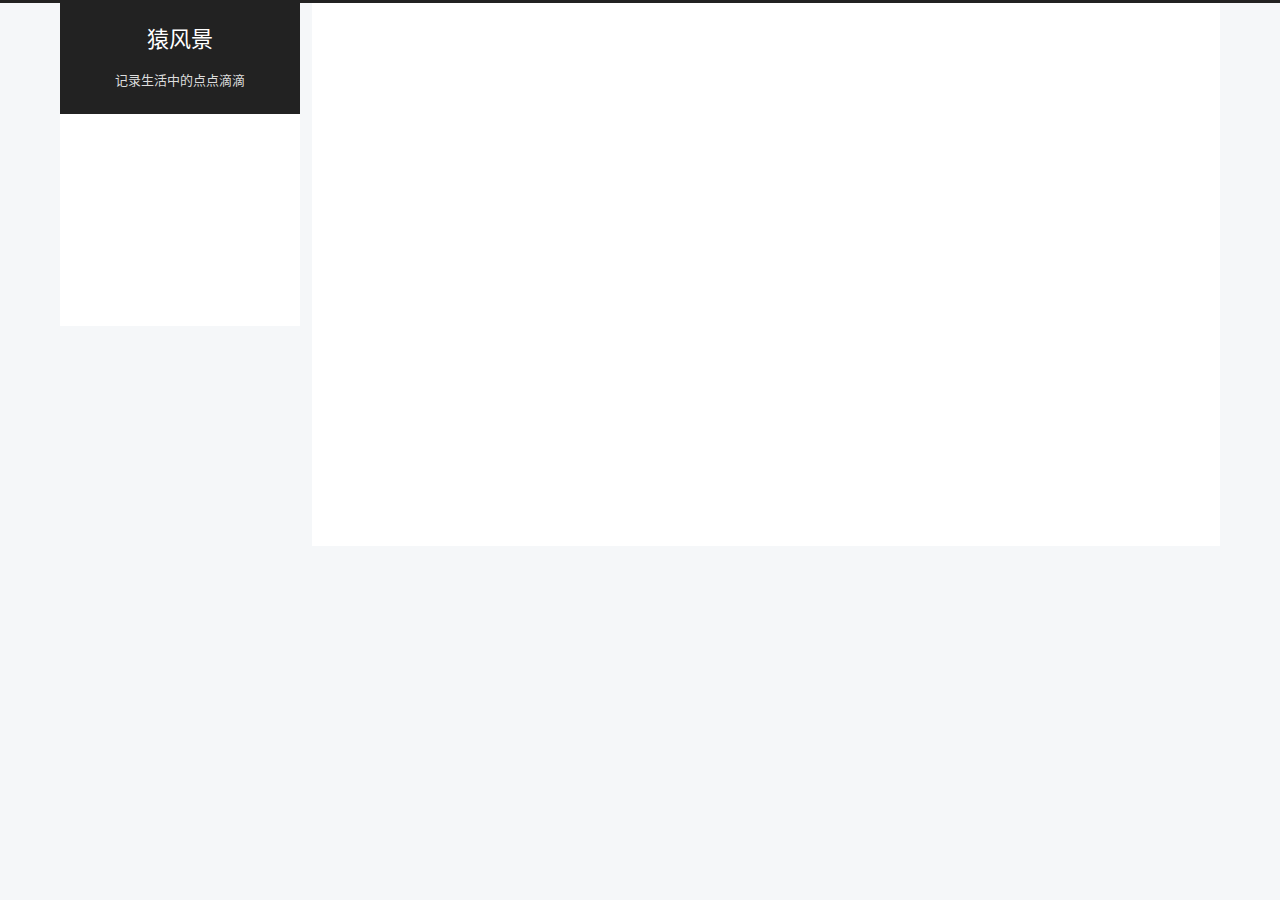
<file: index.html>
<!DOCTYPE html>
<html lang="zh-CN">
<head>
  <meta charset="UTF-8">
<meta name="viewport" content="width=device-width, initial-scale=1, maximum-scale=2">
<meta name="theme-color" content="#222">
<meta name="generator" content="Hexo 5.0.2">
  <link rel="apple-touch-icon" sizes="180x180" href="/images/apple-touch-icon-next.png">
  <link rel="icon" type="image/png" sizes="32x32" href="/images/favicon-32x32-next.png">
  <link rel="icon" type="image/png" sizes="16x16" href="/images/favicon-16x16-next.png">
  <link rel="mask-icon" href="/images/logo.svg" color="#222">

<link rel="stylesheet" href="/css/main.css">


<link rel="stylesheet" href="/lib/font-awesome/css/all.min.css">
  
  <link rel="stylesheet" href="/lib/animate-css/animate.min.css">

<script class="hexo-configurations">
    var NexT = window.NexT || {};
    var CONFIG = {"hostname":"nihaibao.github.io","root":"/","scheme":"Pisces","version":"8.0.0-rc.5","exturl":false,"sidebar":{"position":"left","display":"post","padding":18,"offset":12},"copycode":false,"bookmark":{"enable":false,"color":"#222","save":"auto"},"fancybox":false,"mediumzoom":false,"lazyload":false,"pangu":false,"comments":{"style":"tabs","active":null,"storage":true,"lazyload":false,"nav":null},"motion":{"enable":true,"async":false,"transition":{"post_block":"fadeIn","post_header":"fadeInDown","post_body":"fadeInDown","coll_header":"fadeInLeft","sidebar":"fadeInUp"}},"prism":false};
  </script>

  <meta name="description" content="记录生活中的点点滴滴">
<meta property="og:type" content="website">
<meta property="og:title" content="猿风景">
<meta property="og:url" content="https://nihaibao.github.io/index.html">
<meta property="og:site_name" content="猿风景">
<meta property="og:description" content="记录生活中的点点滴滴">
<meta property="og:locale" content="zh_CN">
<meta property="article:author" content="Ellipsis">
<meta name="twitter:card" content="summary">

<link rel="canonical" href="https://nihaibao.github.io/">


<script class="page-configurations">
  // https://hexo.io/docs/variables.html
  CONFIG.page = {
    sidebar: "",
    isHome : true,
    isPost : false,
    lang   : 'zh-CN'
  };
</script>

  <title>猿风景</title>
  






  <noscript>
  <style>
  body { margin-top: 2rem; }

  .use-motion .menu-item,
  .use-motion .sidebar,
  .use-motion .post-block,
  .use-motion .pagination,
  .use-motion .comments,
  .use-motion .post-header,
  .use-motion .post-body,
  .use-motion .collection-header {
    visibility: visible;
  }

  .use-motion .header,
  .use-motion .site-brand-container .toggle,
  .use-motion .footer { opacity: initial; }

  .use-motion .site-title,
  .use-motion .site-subtitle,
  .use-motion .custom-logo-image {
    opacity: initial;
    top: initial;
  }

  .use-motion .logo-line {
    transform: scaleX(1);
  }

  .search-pop-overlay, .sidebar-nav { display: none; }
  .sidebar-panel { display: block; }
  </style>
</noscript>

</head>

<body itemscope itemtype="http://schema.org/WebPage">
  <div class="container use-motion">
    <div class="headband"></div>

    <main class="main">
      <header class="header" itemscope itemtype="http://schema.org/WPHeader">
        <div class="header-inner"><div class="site-brand-container">
  <div class="site-nav-toggle">
    <div class="toggle" aria-label="切换导航栏">
        <span class="toggle-line"></span>
        <span class="toggle-line"></span>
        <span class="toggle-line"></span>
    </div>
  </div>

  <div class="site-meta">

    <a href="/" class="brand" rel="start">
      <i class="logo-line"></i>
      <h1 class="site-title">猿风景</h1>
      <i class="logo-line"></i>
    </a>
      <p class="site-subtitle" itemprop="description">记录生活中的点点滴滴</p>
  </div>

  <div class="site-nav-right">
    <div class="toggle popup-trigger">
    </div>
  </div>
</div>



<nav class="site-nav">
  <ul id="menu" class="main-menu menu">
        <li class="menu-item menu-item-home">

    <a href="/" rel="section"><i class="fa fa-home fa-fw"></i>首页</a>

  </li>
        <li class="menu-item menu-item-about">

    <a href="/about/" rel="section"><i class="fa fa-user fa-fw"></i>关于</a>

  </li>
        <li class="menu-item menu-item-tags">

    <a href="/tags/" rel="section"><i class="fa fa-tags fa-fw"></i>标签</a>

  </li>
        <li class="menu-item menu-item-categories">

    <a href="/categories/" rel="section"><i class="fa fa-th fa-fw"></i>分类</a>

  </li>
        <li class="menu-item menu-item-archives">

    <a href="/archives/" rel="section"><i class="fa fa-archive fa-fw"></i>归档</a>

  </li>
  </ul>
</nav>




</div>
          
  
  <div class="toggle sidebar-toggle">
    <span class="toggle-line"></span>
    <span class="toggle-line"></span>
    <span class="toggle-line"></span>
  </div>

  <aside class="sidebar">

    <div class="sidebar-inner sidebar-overview-active">
      <ul class="sidebar-nav">
        <li class="sidebar-nav-toc">
          文章目录
        </li>
        <li class="sidebar-nav-overview">
          站点概览
        </li>
      </ul>

      <!--noindex-->
      <section class="post-toc-wrap sidebar-panel">
      </section>
      <!--/noindex-->

      <section class="site-overview-wrap sidebar-panel">
        <div class="site-author animated" itemprop="author" itemscope itemtype="http://schema.org/Person">
  <p class="site-author-name" itemprop="name">Ellipsis</p>
  <div class="site-description" itemprop="description">记录生活中的点点滴滴</div>
</div>
<div class="site-state-wrap animated">
  <nav class="site-state">
      <div class="site-state-item site-state-posts">
          <a href="/archives/">
        
          <span class="site-state-item-count">1</span>
          <span class="site-state-item-name">日志</span>
        </a>
      </div>
  </nav>
</div>


  <div class="links-of-blogroll animated">
    <div class="links-of-blogroll-title"><i class="fa fa-globe fa-fw"></i>
      Links
    </div>
    <ul class="links-of-blogroll-list">
        <li class="links-of-blogroll-item">
          <a href="https://nihaibao.github.io/" title="https:&#x2F;&#x2F;nihaibao.github.io">Title</a>
        </li>
    </ul>
  </div>

      </section>
    </div>
  </aside>
  <div id="sidebar-dimmer"></div>


      </header>

      
  <div class="back-to-top">
    <i class="fa fa-arrow-up"></i>
    <span>0%</span>
  </div>

<noscript>
  <div id="noscript-warning">Theme NexT works best with JavaScript enabled</div>
</noscript>


      <div class="main-inner">
        

        <div class="content index posts-expand">
          
      
  
  
  <article itemscope itemtype="http://schema.org/Article" class="post-block" lang="zh-CN">
    <link itemprop="mainEntityOfPage" href="https://nihaibao.github.io/2020/08/15/hello-world/">

    <span hidden itemprop="author" itemscope itemtype="http://schema.org/Person">
      <meta itemprop="image" content="/images/avatar.gif">
      <meta itemprop="name" content="Ellipsis">
      <meta itemprop="description" content="记录生活中的点点滴滴">
    </span>

    <span hidden itemprop="publisher" itemscope itemtype="http://schema.org/Organization">
      <meta itemprop="name" content="猿风景">
    </span>

    
      <header class="post-header">
        <h2 class="post-title" itemprop="name headline">
          
            <a href="/2020/08/15/hello-world/" class="post-title-link" itemprop="url">Hello World</a>
        </h2>

        <div class="post-meta">
            <span class="post-meta-item">
              <span class="post-meta-item-icon">
                <i class="far fa-calendar"></i>
              </span>
              <span class="post-meta-item-text">发表于</span>
              

              <time title="创建时间：2020-08-15 16:11:51 / 修改时间：22:35:42" itemprop="dateCreated datePublished" datetime="2020-08-15T16:11:51+08:00">2020-08-15</time>
            </span>

          

        </div>
      </header>

    
    
    
    <div class="post-body" itemprop="articleBody">
          <h2 id="hello-world"><a href="#hello-world" class="headerlink" title="hello world"></a>hello world</h2>
      
    </div>

    
    
    
      <footer class="post-footer">
        <div class="post-eof"></div>
      </footer>
  </article>
  
  
  


  



        </div>
        

<script>
  window.addEventListener('tabs:register', () => {
    let { activeClass } = CONFIG.comments;
    if (CONFIG.comments.storage) {
      activeClass = localStorage.getItem('comments_active') || activeClass;
    }
    if (activeClass) {
      let activeTab = document.querySelector(`a[href="#comment-${activeClass}"]`);
      if (activeTab) {
        activeTab.click();
      }
    }
  });
  if (CONFIG.comments.storage) {
    window.addEventListener('tabs:click', event => {
      if (!event.target.matches('.tabs-comment .tab-content .tab-pane')) return;
      let commentClass = event.target.classList[1];
      localStorage.setItem('comments_active', commentClass);
    });
  }
</script>

      </div>
    </main>

    <footer class="footer">
      <div class="footer-inner">
        

        

<div class="copyright">
  
  &copy; 
  <span itemprop="copyrightYear">2020</span>
  <span class="with-love">
    <i class="fa fa-heart"></i>
  </span>
  <span class="author" itemprop="copyrightHolder">Ellipsis</span>
</div>
  <div class="powered-by">由 <a href="https://hexo.io/" class="theme-link" rel="noopener" target="_blank">Hexo</a> & <a href="https://theme-next.js.org/pisces/" class="theme-link" rel="noopener" target="_blank">NexT.Pisces</a> 强力驱动
  </div>

        








      </div>
    </footer>
  </div>

  
  <script src="/lib/anime.min.js"></script>

<script src="/js/utils.js"></script>

<script src="/js/motion.js"></script>


<script src="/js/next-boot.js"></script>


  















  

  

</body>
</html>
</file>
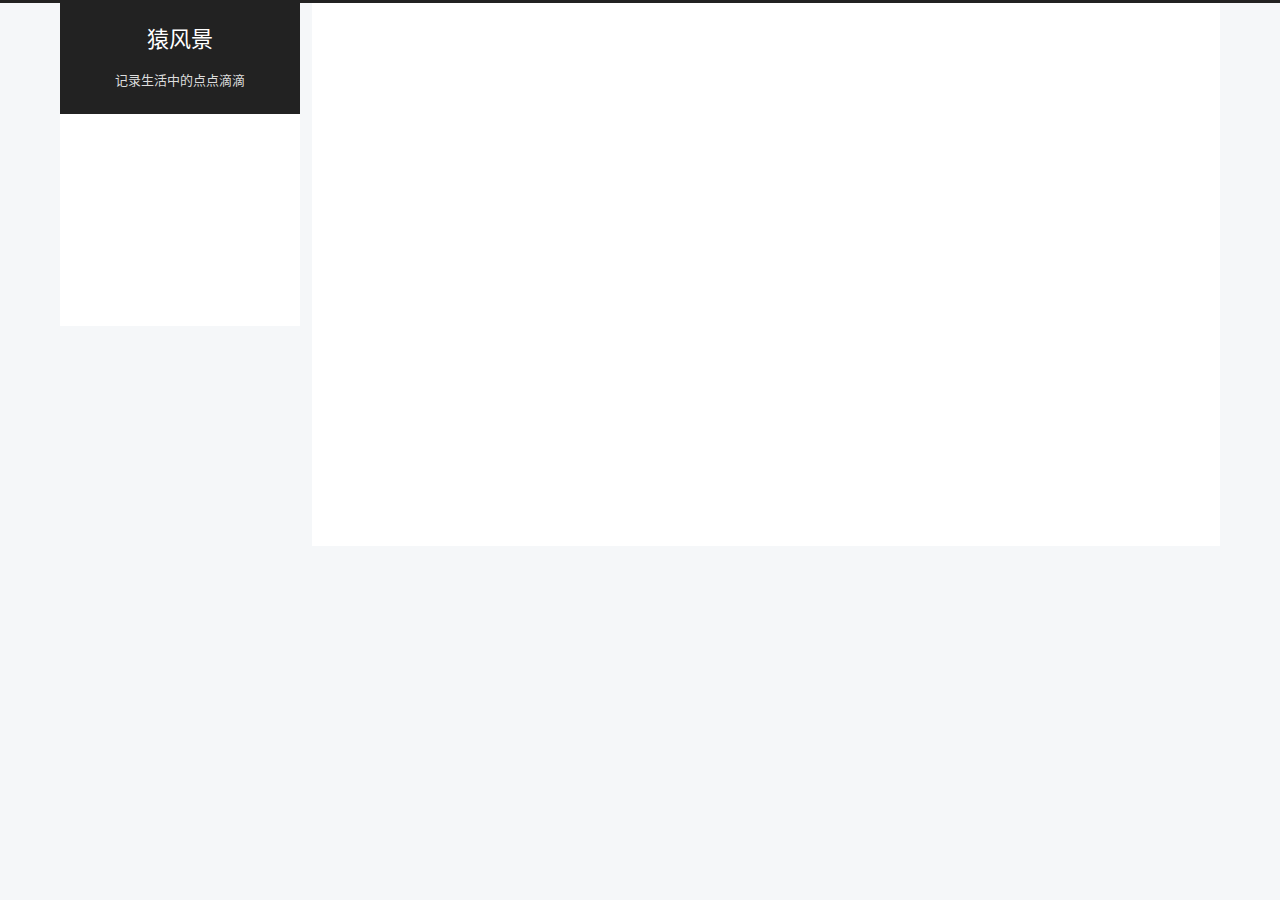
<file: about/index.html>
<!DOCTYPE html>
<html lang="zh-CN">
<head>
  <meta charset="UTF-8">
<meta name="viewport" content="width=device-width, initial-scale=1, maximum-scale=2">
<meta name="theme-color" content="#222">
<meta name="generator" content="Hexo 5.0.2">
  <link rel="apple-touch-icon" sizes="180x180" href="/images/apple-touch-icon-next.png">
  <link rel="icon" type="image/png" sizes="32x32" href="/images/favicon-32x32-next.png">
  <link rel="icon" type="image/png" sizes="16x16" href="/images/favicon-16x16-next.png">
  <link rel="mask-icon" href="/images/logo.svg" color="#222">

<link rel="stylesheet" href="/css/main.css">


<link rel="stylesheet" href="/lib/font-awesome/css/all.min.css">
  
  <link rel="stylesheet" href="/lib/animate-css/animate.min.css">

<script class="hexo-configurations">
    var NexT = window.NexT || {};
    var CONFIG = {"hostname":"nihaibao.github.io","root":"/","scheme":"Pisces","version":"8.0.0-rc.5","exturl":false,"sidebar":{"position":"left","display":"post","padding":18,"offset":12},"copycode":false,"bookmark":{"enable":false,"color":"#222","save":"auto"},"fancybox":false,"mediumzoom":false,"lazyload":false,"pangu":false,"comments":{"style":"tabs","active":null,"storage":true,"lazyload":false,"nav":null},"motion":{"enable":true,"async":false,"transition":{"post_block":"fadeIn","post_header":"fadeInDown","post_body":"fadeInDown","coll_header":"fadeInLeft","sidebar":"fadeInUp"}},"prism":false};
  </script>

  <meta name="description" content="记录生活中的点点滴滴">
<meta property="og:type" content="website">
<meta property="og:title" content="about">
<meta property="og:url" content="https://nihaibao.github.io/about/index.html">
<meta property="og:site_name" content="猿风景">
<meta property="og:description" content="记录生活中的点点滴滴">
<meta property="og:locale" content="zh_CN">
<meta property="article:published_time" content="2020-08-15T14:37:58.000Z">
<meta property="article:modified_time" content="2020-08-15T14:37:58.483Z">
<meta property="article:author" content="Ellipsis">
<meta name="twitter:card" content="summary">

<link rel="canonical" href="https://nihaibao.github.io/about/">


<script class="page-configurations">
  // https://hexo.io/docs/variables.html
  CONFIG.page = {
    sidebar: "",
    isHome : false,
    isPost : false,
    lang   : 'zh-CN'
  };
</script>

  <title>about | 猿风景
</title>
  






  <noscript>
  <style>
  body { margin-top: 2rem; }

  .use-motion .menu-item,
  .use-motion .sidebar,
  .use-motion .post-block,
  .use-motion .pagination,
  .use-motion .comments,
  .use-motion .post-header,
  .use-motion .post-body,
  .use-motion .collection-header {
    visibility: visible;
  }

  .use-motion .header,
  .use-motion .site-brand-container .toggle,
  .use-motion .footer { opacity: initial; }

  .use-motion .site-title,
  .use-motion .site-subtitle,
  .use-motion .custom-logo-image {
    opacity: initial;
    top: initial;
  }

  .use-motion .logo-line {
    transform: scaleX(1);
  }

  .search-pop-overlay, .sidebar-nav { display: none; }
  .sidebar-panel { display: block; }
  </style>
</noscript>

</head>

<body itemscope itemtype="http://schema.org/WebPage">
  <div class="container use-motion">
    <div class="headband"></div>

    <main class="main">
      <header class="header" itemscope itemtype="http://schema.org/WPHeader">
        <div class="header-inner"><div class="site-brand-container">
  <div class="site-nav-toggle">
    <div class="toggle" aria-label="切换导航栏">
        <span class="toggle-line"></span>
        <span class="toggle-line"></span>
        <span class="toggle-line"></span>
    </div>
  </div>

  <div class="site-meta">

    <a href="/" class="brand" rel="start">
      <i class="logo-line"></i>
      <h1 class="site-title">猿风景</h1>
      <i class="logo-line"></i>
    </a>
      <p class="site-subtitle" itemprop="description">记录生活中的点点滴滴</p>
  </div>

  <div class="site-nav-right">
    <div class="toggle popup-trigger">
    </div>
  </div>
</div>



<nav class="site-nav">
  <ul id="menu" class="main-menu menu">
        <li class="menu-item menu-item-home">

    <a href="/" rel="section"><i class="fa fa-home fa-fw"></i>首页</a>

  </li>
        <li class="menu-item menu-item-about">

    <a href="/about/" rel="section"><i class="fa fa-user fa-fw"></i>关于</a>

  </li>
        <li class="menu-item menu-item-tags">

    <a href="/tags/" rel="section"><i class="fa fa-tags fa-fw"></i>标签</a>

  </li>
        <li class="menu-item menu-item-categories">

    <a href="/categories/" rel="section"><i class="fa fa-th fa-fw"></i>分类</a>

  </li>
        <li class="menu-item menu-item-archives">

    <a href="/archives/" rel="section"><i class="fa fa-archive fa-fw"></i>归档</a>

  </li>
  </ul>
</nav>




</div>
          
  
  <div class="toggle sidebar-toggle">
    <span class="toggle-line"></span>
    <span class="toggle-line"></span>
    <span class="toggle-line"></span>
  </div>

  <aside class="sidebar">

    <div class="sidebar-inner sidebar-overview-active">
      <ul class="sidebar-nav">
        <li class="sidebar-nav-toc">
          文章目录
        </li>
        <li class="sidebar-nav-overview">
          站点概览
        </li>
      </ul>

      <!--noindex-->
      <section class="post-toc-wrap sidebar-panel">
      </section>
      <!--/noindex-->

      <section class="site-overview-wrap sidebar-panel">
        <div class="site-author animated" itemprop="author" itemscope itemtype="http://schema.org/Person">
  <p class="site-author-name" itemprop="name">Ellipsis</p>
  <div class="site-description" itemprop="description">记录生活中的点点滴滴</div>
</div>
<div class="site-state-wrap animated">
  <nav class="site-state">
      <div class="site-state-item site-state-posts">
          <a href="/archives/">
        
          <span class="site-state-item-count">1</span>
          <span class="site-state-item-name">日志</span>
        </a>
      </div>
  </nav>
</div>


  <div class="links-of-blogroll animated">
    <div class="links-of-blogroll-title"><i class="fa fa-globe fa-fw"></i>
      Links
    </div>
    <ul class="links-of-blogroll-list">
        <li class="links-of-blogroll-item">
          <a href="https://nihaibao.github.io/" title="https:&#x2F;&#x2F;nihaibao.github.io">Title</a>
        </li>
    </ul>
  </div>

      </section>
    </div>
  </aside>
  <div id="sidebar-dimmer"></div>


      </header>

      
  <div class="back-to-top">
    <i class="fa fa-arrow-up"></i>
    <span>0%</span>
  </div>

<noscript>
  <div id="noscript-warning">Theme NexT works best with JavaScript enabled</div>
</noscript>


      <div class="main-inner">
        
  
  

        <div class="content page posts-expand">
          

    
    
    
    <div class="post-block" lang="zh-CN">
      <header class="post-header">

<h1 class="post-title" itemprop="name headline">about
</h1>

<div class="post-meta">
  

</div>

</header>

      
      
      
      <div class="post-body">
          
      </div>
      
      
      
    </div>
    

    
    
    


        </div>
        

<script>
  window.addEventListener('tabs:register', () => {
    let { activeClass } = CONFIG.comments;
    if (CONFIG.comments.storage) {
      activeClass = localStorage.getItem('comments_active') || activeClass;
    }
    if (activeClass) {
      let activeTab = document.querySelector(`a[href="#comment-${activeClass}"]`);
      if (activeTab) {
        activeTab.click();
      }
    }
  });
  if (CONFIG.comments.storage) {
    window.addEventListener('tabs:click', event => {
      if (!event.target.matches('.tabs-comment .tab-content .tab-pane')) return;
      let commentClass = event.target.classList[1];
      localStorage.setItem('comments_active', commentClass);
    });
  }
</script>

      </div>
    </main>

    <footer class="footer">
      <div class="footer-inner">
        

        

<div class="copyright">
  
  &copy; 
  <span itemprop="copyrightYear">2020</span>
  <span class="with-love">
    <i class="fa fa-heart"></i>
  </span>
  <span class="author" itemprop="copyrightHolder">Ellipsis</span>
</div>
  <div class="powered-by">由 <a href="https://hexo.io/" class="theme-link" rel="noopener" target="_blank">Hexo</a> & <a href="https://theme-next.js.org/pisces/" class="theme-link" rel="noopener" target="_blank">NexT.Pisces</a> 强力驱动
  </div>

        








      </div>
    </footer>
  </div>

  
  <script src="/lib/anime.min.js"></script>

<script src="/js/utils.js"></script>

<script src="/js/motion.js"></script>


<script src="/js/next-boot.js"></script>


  















  

  

</body>
</html>
</file>
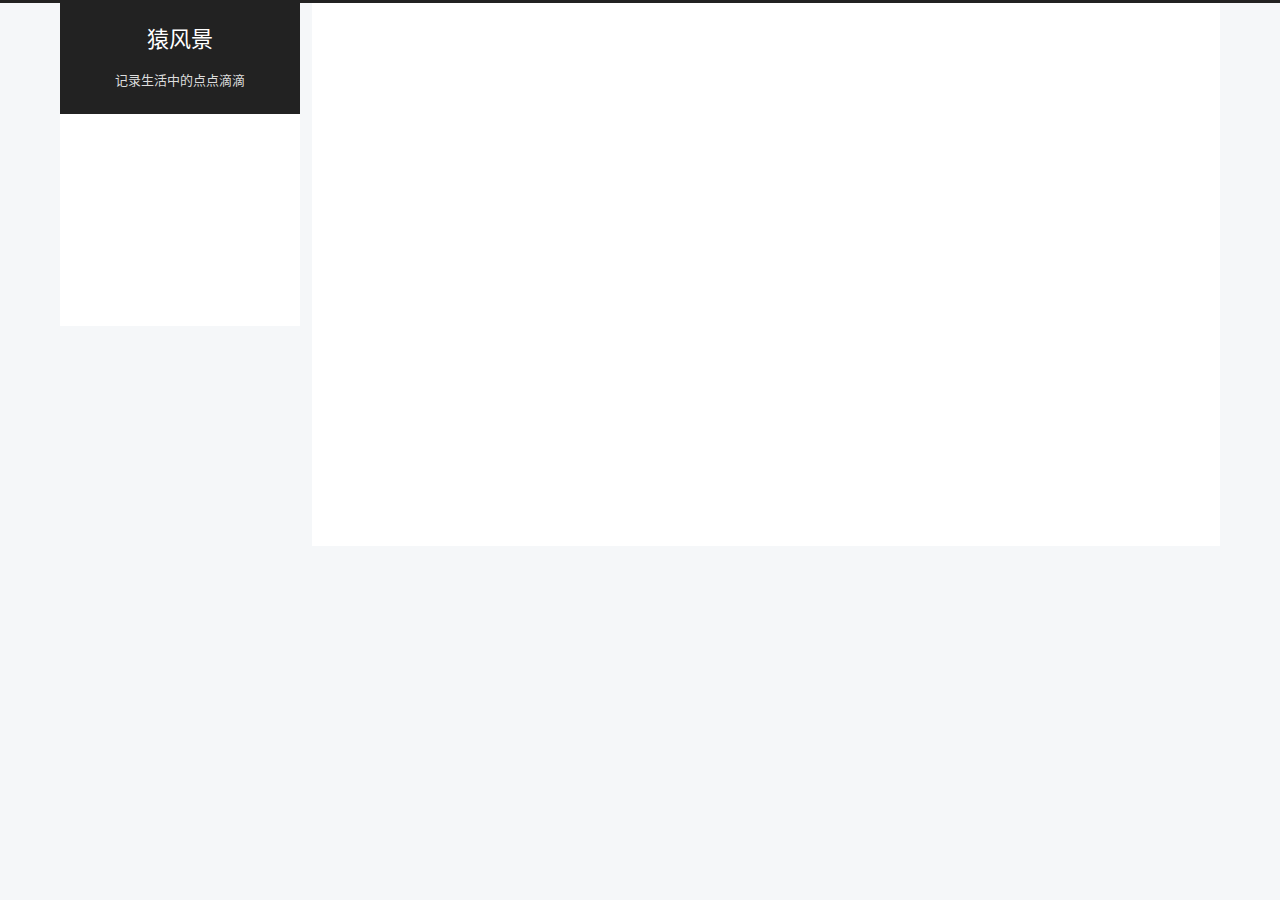
<file: archives/index.html>
<!DOCTYPE html>
<html lang="zh-CN">
<head>
  <meta charset="UTF-8">
<meta name="viewport" content="width=device-width, initial-scale=1, maximum-scale=2">
<meta name="theme-color" content="#222">
<meta name="generator" content="Hexo 5.0.2">
  <link rel="apple-touch-icon" sizes="180x180" href="/images/apple-touch-icon-next.png">
  <link rel="icon" type="image/png" sizes="32x32" href="/images/favicon-32x32-next.png">
  <link rel="icon" type="image/png" sizes="16x16" href="/images/favicon-16x16-next.png">
  <link rel="mask-icon" href="/images/logo.svg" color="#222">

<link rel="stylesheet" href="/css/main.css">


<link rel="stylesheet" href="/lib/font-awesome/css/all.min.css">
  
  <link rel="stylesheet" href="/lib/animate-css/animate.min.css">

<script class="hexo-configurations">
    var NexT = window.NexT || {};
    var CONFIG = {"hostname":"nihaibao.github.io","root":"/","scheme":"Pisces","version":"8.0.0-rc.5","exturl":false,"sidebar":{"position":"left","display":"post","padding":18,"offset":12},"copycode":false,"bookmark":{"enable":false,"color":"#222","save":"auto"},"fancybox":false,"mediumzoom":false,"lazyload":false,"pangu":false,"comments":{"style":"tabs","active":null,"storage":true,"lazyload":false,"nav":null},"motion":{"enable":true,"async":false,"transition":{"post_block":"fadeIn","post_header":"fadeInDown","post_body":"fadeInDown","coll_header":"fadeInLeft","sidebar":"fadeInUp"}},"prism":false};
  </script>

  <meta name="description" content="记录生活中的点点滴滴">
<meta property="og:type" content="website">
<meta property="og:title" content="猿风景">
<meta property="og:url" content="https://nihaibao.github.io/archives/index.html">
<meta property="og:site_name" content="猿风景">
<meta property="og:description" content="记录生活中的点点滴滴">
<meta property="og:locale" content="zh_CN">
<meta property="article:author" content="Ellipsis">
<meta name="twitter:card" content="summary">

<link rel="canonical" href="https://nihaibao.github.io/archives/">


<script class="page-configurations">
  // https://hexo.io/docs/variables.html
  CONFIG.page = {
    sidebar: "",
    isHome : false,
    isPost : false,
    lang   : 'zh-CN'
  };
</script>

  <title>归档 | 猿风景</title>
  






  <noscript>
  <style>
  body { margin-top: 2rem; }

  .use-motion .menu-item,
  .use-motion .sidebar,
  .use-motion .post-block,
  .use-motion .pagination,
  .use-motion .comments,
  .use-motion .post-header,
  .use-motion .post-body,
  .use-motion .collection-header {
    visibility: visible;
  }

  .use-motion .header,
  .use-motion .site-brand-container .toggle,
  .use-motion .footer { opacity: initial; }

  .use-motion .site-title,
  .use-motion .site-subtitle,
  .use-motion .custom-logo-image {
    opacity: initial;
    top: initial;
  }

  .use-motion .logo-line {
    transform: scaleX(1);
  }

  .search-pop-overlay, .sidebar-nav { display: none; }
  .sidebar-panel { display: block; }
  </style>
</noscript>

</head>

<body itemscope itemtype="http://schema.org/WebPage">
  <div class="container use-motion">
    <div class="headband"></div>

    <main class="main">
      <header class="header" itemscope itemtype="http://schema.org/WPHeader">
        <div class="header-inner"><div class="site-brand-container">
  <div class="site-nav-toggle">
    <div class="toggle" aria-label="切换导航栏">
        <span class="toggle-line"></span>
        <span class="toggle-line"></span>
        <span class="toggle-line"></span>
    </div>
  </div>

  <div class="site-meta">

    <a href="/" class="brand" rel="start">
      <i class="logo-line"></i>
      <h1 class="site-title">猿风景</h1>
      <i class="logo-line"></i>
    </a>
      <p class="site-subtitle" itemprop="description">记录生活中的点点滴滴</p>
  </div>

  <div class="site-nav-right">
    <div class="toggle popup-trigger">
    </div>
  </div>
</div>



<nav class="site-nav">
  <ul id="menu" class="main-menu menu">
        <li class="menu-item menu-item-home">

    <a href="/" rel="section"><i class="fa fa-home fa-fw"></i>首页</a>

  </li>
        <li class="menu-item menu-item-about">

    <a href="/about/" rel="section"><i class="fa fa-user fa-fw"></i>关于</a>

  </li>
        <li class="menu-item menu-item-tags">

    <a href="/tags/" rel="section"><i class="fa fa-tags fa-fw"></i>标签</a>

  </li>
        <li class="menu-item menu-item-categories">

    <a href="/categories/" rel="section"><i class="fa fa-th fa-fw"></i>分类</a>

  </li>
        <li class="menu-item menu-item-archives">

    <a href="/archives/" rel="section"><i class="fa fa-archive fa-fw"></i>归档</a>

  </li>
  </ul>
</nav>




</div>
          
  
  <div class="toggle sidebar-toggle">
    <span class="toggle-line"></span>
    <span class="toggle-line"></span>
    <span class="toggle-line"></span>
  </div>

  <aside class="sidebar">

    <div class="sidebar-inner sidebar-overview-active">
      <ul class="sidebar-nav">
        <li class="sidebar-nav-toc">
          文章目录
        </li>
        <li class="sidebar-nav-overview">
          站点概览
        </li>
      </ul>

      <!--noindex-->
      <section class="post-toc-wrap sidebar-panel">
      </section>
      <!--/noindex-->

      <section class="site-overview-wrap sidebar-panel">
        <div class="site-author animated" itemprop="author" itemscope itemtype="http://schema.org/Person">
  <p class="site-author-name" itemprop="name">Ellipsis</p>
  <div class="site-description" itemprop="description">记录生活中的点点滴滴</div>
</div>
<div class="site-state-wrap animated">
  <nav class="site-state">
      <div class="site-state-item site-state-posts">
          <a href="/archives/">
        
          <span class="site-state-item-count">1</span>
          <span class="site-state-item-name">日志</span>
        </a>
      </div>
  </nav>
</div>


  <div class="links-of-blogroll animated">
    <div class="links-of-blogroll-title"><i class="fa fa-globe fa-fw"></i>
      Links
    </div>
    <ul class="links-of-blogroll-list">
        <li class="links-of-blogroll-item">
          <a href="https://nihaibao.github.io/" title="https:&#x2F;&#x2F;nihaibao.github.io">Title</a>
        </li>
    </ul>
  </div>

      </section>
    </div>
  </aside>
  <div id="sidebar-dimmer"></div>


      </header>

      
  <div class="back-to-top">
    <i class="fa fa-arrow-up"></i>
    <span>0%</span>
  </div>

<noscript>
  <div id="noscript-warning">Theme NexT works best with JavaScript enabled</div>
</noscript>


      <div class="main-inner">
        

        <div class="content archive">
          

  
  
  
  <div class="post-block">
    <div class="posts-collapse">
      <div class="collection-title">
        <span class="collection-header">嗯..! 目前共计 1 篇日志。 继续努力。</span>
      </div>

      
    <div class="collection-year">
      <span class="collection-header">2020</span>
    </div>

  <article itemscope itemtype="http://schema.org/Article">
    <header class="post-header">

      <div class="post-meta">
        <time itemprop="dateCreated"
              datetime="2020-08-15T16:11:51+08:00"
              content="2020-08-15">
          08-15
        </time>
      </div>

      <div class="post-title">
          <a class="post-title-link" href="/2020/08/15/hello-world/" itemprop="url">
            <span itemprop="name">Hello World</span>
          </a>
      </div>

    </header>
  </article>


    </div>
  </div>
  
  
  

  



        </div>
        

<script>
  window.addEventListener('tabs:register', () => {
    let { activeClass } = CONFIG.comments;
    if (CONFIG.comments.storage) {
      activeClass = localStorage.getItem('comments_active') || activeClass;
    }
    if (activeClass) {
      let activeTab = document.querySelector(`a[href="#comment-${activeClass}"]`);
      if (activeTab) {
        activeTab.click();
      }
    }
  });
  if (CONFIG.comments.storage) {
    window.addEventListener('tabs:click', event => {
      if (!event.target.matches('.tabs-comment .tab-content .tab-pane')) return;
      let commentClass = event.target.classList[1];
      localStorage.setItem('comments_active', commentClass);
    });
  }
</script>

      </div>
    </main>

    <footer class="footer">
      <div class="footer-inner">
        

        

<div class="copyright">
  
  &copy; 
  <span itemprop="copyrightYear">2020</span>
  <span class="with-love">
    <i class="fa fa-heart"></i>
  </span>
  <span class="author" itemprop="copyrightHolder">Ellipsis</span>
</div>
  <div class="powered-by">由 <a href="https://hexo.io/" class="theme-link" rel="noopener" target="_blank">Hexo</a> & <a href="https://theme-next.js.org/pisces/" class="theme-link" rel="noopener" target="_blank">NexT.Pisces</a> 强力驱动
  </div>

        








      </div>
    </footer>
  </div>

  
  <script src="/lib/anime.min.js"></script>

<script src="/js/utils.js"></script>

<script src="/js/motion.js"></script>


<script src="/js/next-boot.js"></script>


  















  

  

</body>
</html>
</file>
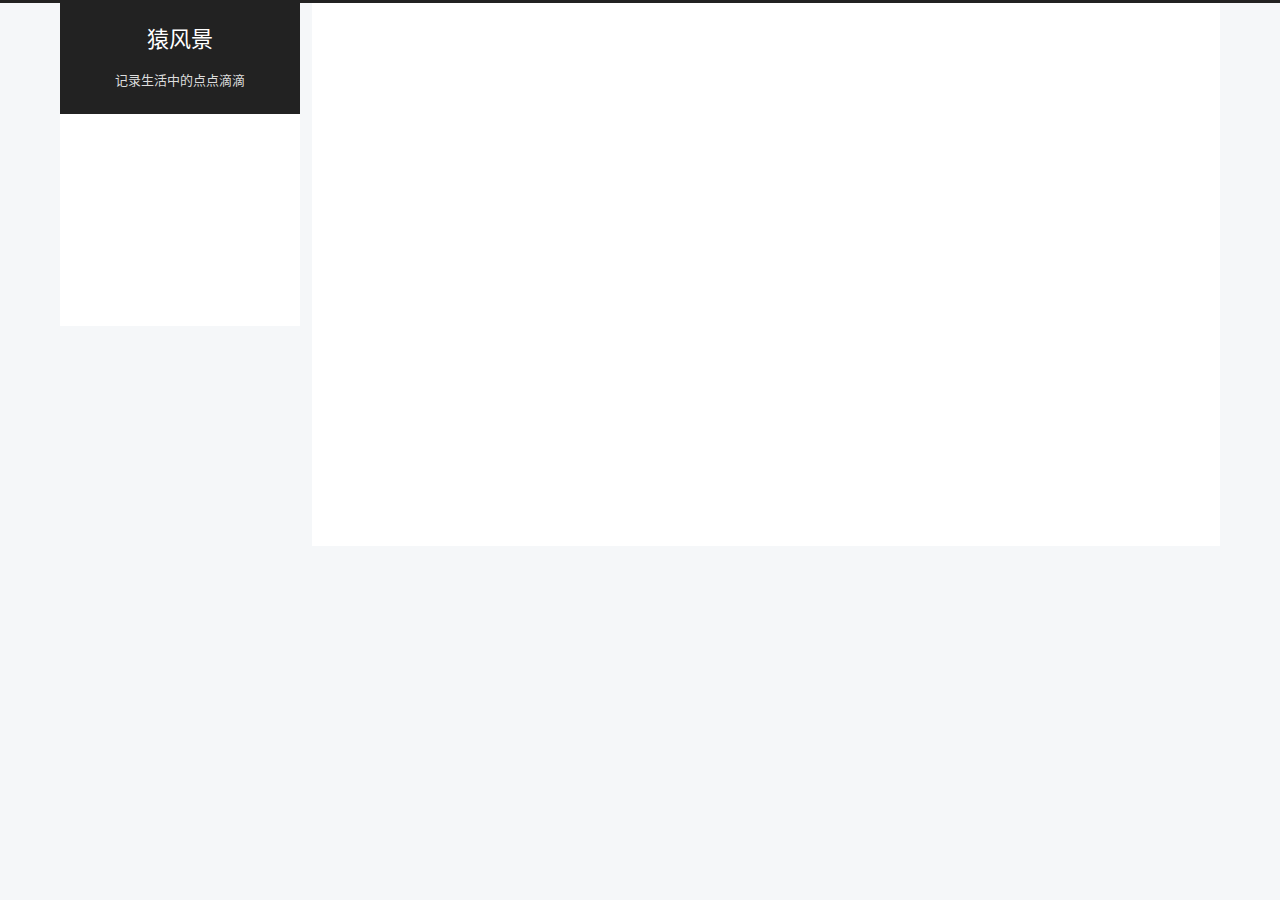
<file: tags/index.html>
<!DOCTYPE html>
<html lang="zh-CN">
<head>
  <meta charset="UTF-8">
<meta name="viewport" content="width=device-width, initial-scale=1, maximum-scale=2">
<meta name="theme-color" content="#222">
<meta name="generator" content="Hexo 5.0.2">
  <link rel="apple-touch-icon" sizes="180x180" href="/images/apple-touch-icon-next.png">
  <link rel="icon" type="image/png" sizes="32x32" href="/images/favicon-32x32-next.png">
  <link rel="icon" type="image/png" sizes="16x16" href="/images/favicon-16x16-next.png">
  <link rel="mask-icon" href="/images/logo.svg" color="#222">

<link rel="stylesheet" href="/css/main.css">


<link rel="stylesheet" href="/lib/font-awesome/css/all.min.css">
  
  <link rel="stylesheet" href="/lib/animate-css/animate.min.css">

<script class="hexo-configurations">
    var NexT = window.NexT || {};
    var CONFIG = {"hostname":"nihaibao.github.io","root":"/","scheme":"Pisces","version":"8.0.0-rc.5","exturl":false,"sidebar":{"position":"left","display":"post","padding":18,"offset":12},"copycode":false,"bookmark":{"enable":false,"color":"#222","save":"auto"},"fancybox":false,"mediumzoom":false,"lazyload":false,"pangu":false,"comments":{"style":"tabs","active":null,"storage":true,"lazyload":false,"nav":null},"motion":{"enable":true,"async":false,"transition":{"post_block":"fadeIn","post_header":"fadeInDown","post_body":"fadeInDown","coll_header":"fadeInLeft","sidebar":"fadeInUp"}},"prism":false};
  </script>

  <meta name="description" content="记录生活中的点点滴滴">
<meta property="og:type" content="website">
<meta property="og:title" content="tags">
<meta property="og:url" content="https://nihaibao.github.io/tags/index.html">
<meta property="og:site_name" content="猿风景">
<meta property="og:description" content="记录生活中的点点滴滴">
<meta property="og:locale" content="zh_CN">
<meta property="article:published_time" content="2020-08-15T14:39:02.000Z">
<meta property="article:modified_time" content="2020-08-15T14:39:02.722Z">
<meta property="article:author" content="Ellipsis">
<meta name="twitter:card" content="summary">

<link rel="canonical" href="https://nihaibao.github.io/tags/">


<script class="page-configurations">
  // https://hexo.io/docs/variables.html
  CONFIG.page = {
    sidebar: "",
    isHome : false,
    isPost : false,
    lang   : 'zh-CN'
  };
</script>

  <title>tags | 猿风景
</title>
  






  <noscript>
  <style>
  body { margin-top: 2rem; }

  .use-motion .menu-item,
  .use-motion .sidebar,
  .use-motion .post-block,
  .use-motion .pagination,
  .use-motion .comments,
  .use-motion .post-header,
  .use-motion .post-body,
  .use-motion .collection-header {
    visibility: visible;
  }

  .use-motion .header,
  .use-motion .site-brand-container .toggle,
  .use-motion .footer { opacity: initial; }

  .use-motion .site-title,
  .use-motion .site-subtitle,
  .use-motion .custom-logo-image {
    opacity: initial;
    top: initial;
  }

  .use-motion .logo-line {
    transform: scaleX(1);
  }

  .search-pop-overlay, .sidebar-nav { display: none; }
  .sidebar-panel { display: block; }
  </style>
</noscript>

</head>

<body itemscope itemtype="http://schema.org/WebPage">
  <div class="container use-motion">
    <div class="headband"></div>

    <main class="main">
      <header class="header" itemscope itemtype="http://schema.org/WPHeader">
        <div class="header-inner"><div class="site-brand-container">
  <div class="site-nav-toggle">
    <div class="toggle" aria-label="切换导航栏">
        <span class="toggle-line"></span>
        <span class="toggle-line"></span>
        <span class="toggle-line"></span>
    </div>
  </div>

  <div class="site-meta">

    <a href="/" class="brand" rel="start">
      <i class="logo-line"></i>
      <h1 class="site-title">猿风景</h1>
      <i class="logo-line"></i>
    </a>
      <p class="site-subtitle" itemprop="description">记录生活中的点点滴滴</p>
  </div>

  <div class="site-nav-right">
    <div class="toggle popup-trigger">
    </div>
  </div>
</div>



<nav class="site-nav">
  <ul id="menu" class="main-menu menu">
        <li class="menu-item menu-item-home">

    <a href="/" rel="section"><i class="fa fa-home fa-fw"></i>首页</a>

  </li>
        <li class="menu-item menu-item-about">

    <a href="/about/" rel="section"><i class="fa fa-user fa-fw"></i>关于</a>

  </li>
        <li class="menu-item menu-item-tags">

    <a href="/tags/" rel="section"><i class="fa fa-tags fa-fw"></i>标签</a>

  </li>
        <li class="menu-item menu-item-categories">

    <a href="/categories/" rel="section"><i class="fa fa-th fa-fw"></i>分类</a>

  </li>
        <li class="menu-item menu-item-archives">

    <a href="/archives/" rel="section"><i class="fa fa-archive fa-fw"></i>归档</a>

  </li>
  </ul>
</nav>




</div>
          
  
  <div class="toggle sidebar-toggle">
    <span class="toggle-line"></span>
    <span class="toggle-line"></span>
    <span class="toggle-line"></span>
  </div>

  <aside class="sidebar">

    <div class="sidebar-inner sidebar-overview-active">
      <ul class="sidebar-nav">
        <li class="sidebar-nav-toc">
          文章目录
        </li>
        <li class="sidebar-nav-overview">
          站点概览
        </li>
      </ul>

      <!--noindex-->
      <section class="post-toc-wrap sidebar-panel">
      </section>
      <!--/noindex-->

      <section class="site-overview-wrap sidebar-panel">
        <div class="site-author animated" itemprop="author" itemscope itemtype="http://schema.org/Person">
  <p class="site-author-name" itemprop="name">Ellipsis</p>
  <div class="site-description" itemprop="description">记录生活中的点点滴滴</div>
</div>
<div class="site-state-wrap animated">
  <nav class="site-state">
      <div class="site-state-item site-state-posts">
          <a href="/archives/">
        
          <span class="site-state-item-count">1</span>
          <span class="site-state-item-name">日志</span>
        </a>
      </div>
  </nav>
</div>


  <div class="links-of-blogroll animated">
    <div class="links-of-blogroll-title"><i class="fa fa-globe fa-fw"></i>
      Links
    </div>
    <ul class="links-of-blogroll-list">
        <li class="links-of-blogroll-item">
          <a href="https://nihaibao.github.io/" title="https:&#x2F;&#x2F;nihaibao.github.io">Title</a>
        </li>
    </ul>
  </div>

      </section>
    </div>
  </aside>
  <div id="sidebar-dimmer"></div>


      </header>

      
  <div class="back-to-top">
    <i class="fa fa-arrow-up"></i>
    <span>0%</span>
  </div>

<noscript>
  <div id="noscript-warning">Theme NexT works best with JavaScript enabled</div>
</noscript>


      <div class="main-inner">
        
  
  

        <div class="content page posts-expand">
          

    
    
    
    <div class="post-block" lang="zh-CN">
      <header class="post-header">

<h1 class="post-title" itemprop="name headline">tags
</h1>

<div class="post-meta">
  

</div>

</header>

      
      
      
      <div class="post-body">
          
      </div>
      
      
      
    </div>
    

    
    
    


        </div>
        

<script>
  window.addEventListener('tabs:register', () => {
    let { activeClass } = CONFIG.comments;
    if (CONFIG.comments.storage) {
      activeClass = localStorage.getItem('comments_active') || activeClass;
    }
    if (activeClass) {
      let activeTab = document.querySelector(`a[href="#comment-${activeClass}"]`);
      if (activeTab) {
        activeTab.click();
      }
    }
  });
  if (CONFIG.comments.storage) {
    window.addEventListener('tabs:click', event => {
      if (!event.target.matches('.tabs-comment .tab-content .tab-pane')) return;
      let commentClass = event.target.classList[1];
      localStorage.setItem('comments_active', commentClass);
    });
  }
</script>

      </div>
    </main>

    <footer class="footer">
      <div class="footer-inner">
        

        

<div class="copyright">
  
  &copy; 
  <span itemprop="copyrightYear">2020</span>
  <span class="with-love">
    <i class="fa fa-heart"></i>
  </span>
  <span class="author" itemprop="copyrightHolder">Ellipsis</span>
</div>
  <div class="powered-by">由 <a href="https://hexo.io/" class="theme-link" rel="noopener" target="_blank">Hexo</a> & <a href="https://theme-next.js.org/pisces/" class="theme-link" rel="noopener" target="_blank">NexT.Pisces</a> 强力驱动
  </div>

        








      </div>
    </footer>
  </div>

  
  <script src="/lib/anime.min.js"></script>

<script src="/js/utils.js"></script>

<script src="/js/motion.js"></script>


<script src="/js/next-boot.js"></script>


  















  

  

</body>
</html>
</file>
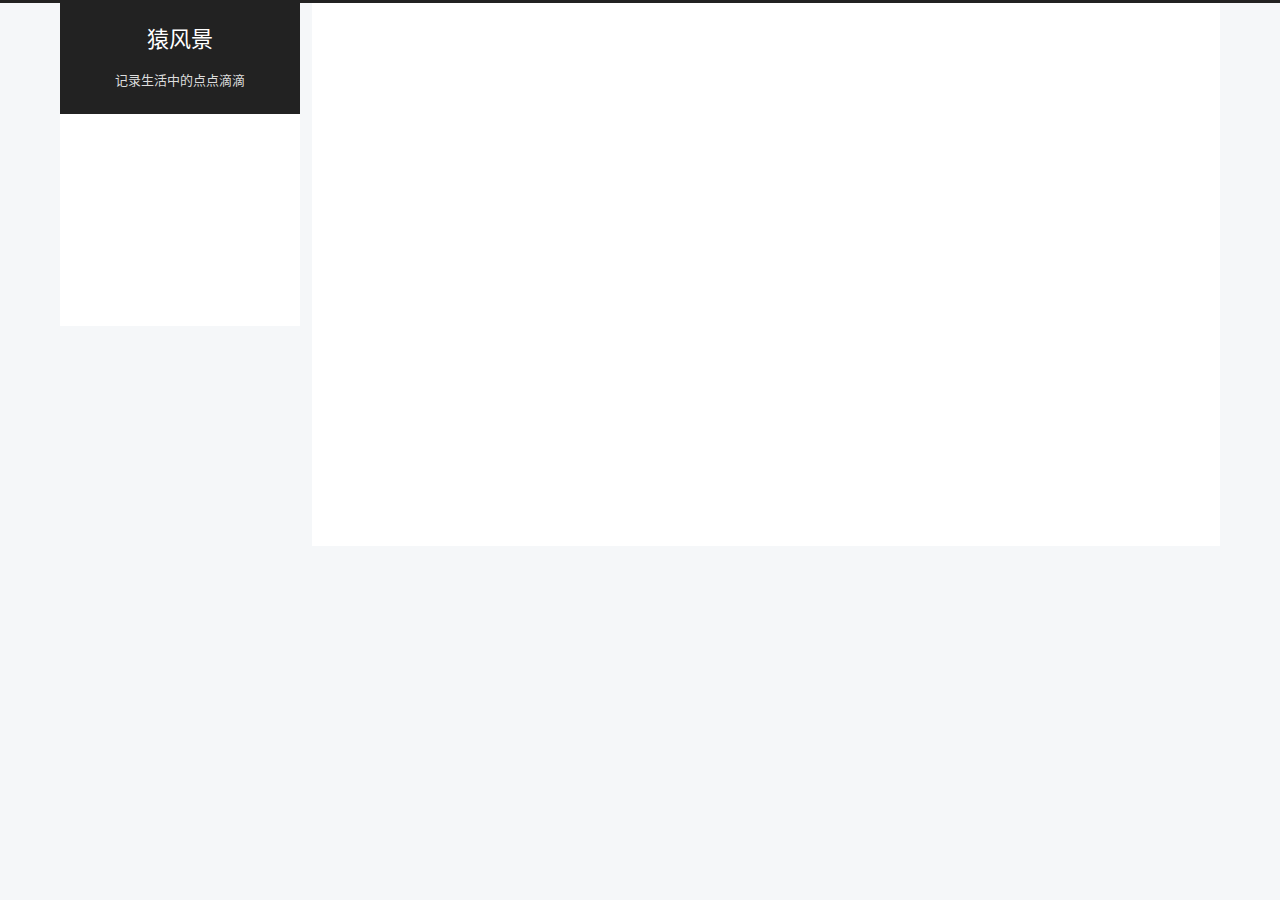
<file: archives/2020/index.html>
<!DOCTYPE html>
<html lang="zh-CN">
<head>
  <meta charset="UTF-8">
<meta name="viewport" content="width=device-width, initial-scale=1, maximum-scale=2">
<meta name="theme-color" content="#222">
<meta name="generator" content="Hexo 5.0.2">
  <link rel="apple-touch-icon" sizes="180x180" href="/images/apple-touch-icon-next.png">
  <link rel="icon" type="image/png" sizes="32x32" href="/images/favicon-32x32-next.png">
  <link rel="icon" type="image/png" sizes="16x16" href="/images/favicon-16x16-next.png">
  <link rel="mask-icon" href="/images/logo.svg" color="#222">

<link rel="stylesheet" href="/css/main.css">


<link rel="stylesheet" href="/lib/font-awesome/css/all.min.css">
  
  <link rel="stylesheet" href="/lib/animate-css/animate.min.css">

<script class="hexo-configurations">
    var NexT = window.NexT || {};
    var CONFIG = {"hostname":"nihaibao.github.io","root":"/","scheme":"Pisces","version":"8.0.0-rc.5","exturl":false,"sidebar":{"position":"left","display":"post","padding":18,"offset":12},"copycode":false,"bookmark":{"enable":false,"color":"#222","save":"auto"},"fancybox":false,"mediumzoom":false,"lazyload":false,"pangu":false,"comments":{"style":"tabs","active":null,"storage":true,"lazyload":false,"nav":null},"motion":{"enable":true,"async":false,"transition":{"post_block":"fadeIn","post_header":"fadeInDown","post_body":"fadeInDown","coll_header":"fadeInLeft","sidebar":"fadeInUp"}},"prism":false};
  </script>

  <meta name="description" content="记录生活中的点点滴滴">
<meta property="og:type" content="website">
<meta property="og:title" content="猿风景">
<meta property="og:url" content="https://nihaibao.github.io/archives/2020/index.html">
<meta property="og:site_name" content="猿风景">
<meta property="og:description" content="记录生活中的点点滴滴">
<meta property="og:locale" content="zh_CN">
<meta property="article:author" content="Ellipsis">
<meta name="twitter:card" content="summary">

<link rel="canonical" href="https://nihaibao.github.io/archives/2020/">


<script class="page-configurations">
  // https://hexo.io/docs/variables.html
  CONFIG.page = {
    sidebar: "",
    isHome : false,
    isPost : false,
    lang   : 'zh-CN'
  };
</script>

  <title>归档 | 猿风景</title>
  






  <noscript>
  <style>
  body { margin-top: 2rem; }

  .use-motion .menu-item,
  .use-motion .sidebar,
  .use-motion .post-block,
  .use-motion .pagination,
  .use-motion .comments,
  .use-motion .post-header,
  .use-motion .post-body,
  .use-motion .collection-header {
    visibility: visible;
  }

  .use-motion .header,
  .use-motion .site-brand-container .toggle,
  .use-motion .footer { opacity: initial; }

  .use-motion .site-title,
  .use-motion .site-subtitle,
  .use-motion .custom-logo-image {
    opacity: initial;
    top: initial;
  }

  .use-motion .logo-line {
    transform: scaleX(1);
  }

  .search-pop-overlay, .sidebar-nav { display: none; }
  .sidebar-panel { display: block; }
  </style>
</noscript>

</head>

<body itemscope itemtype="http://schema.org/WebPage">
  <div class="container use-motion">
    <div class="headband"></div>

    <main class="main">
      <header class="header" itemscope itemtype="http://schema.org/WPHeader">
        <div class="header-inner"><div class="site-brand-container">
  <div class="site-nav-toggle">
    <div class="toggle" aria-label="切换导航栏">
        <span class="toggle-line"></span>
        <span class="toggle-line"></span>
        <span class="toggle-line"></span>
    </div>
  </div>

  <div class="site-meta">

    <a href="/" class="brand" rel="start">
      <i class="logo-line"></i>
      <h1 class="site-title">猿风景</h1>
      <i class="logo-line"></i>
    </a>
      <p class="site-subtitle" itemprop="description">记录生活中的点点滴滴</p>
  </div>

  <div class="site-nav-right">
    <div class="toggle popup-trigger">
    </div>
  </div>
</div>



<nav class="site-nav">
  <ul id="menu" class="main-menu menu">
        <li class="menu-item menu-item-home">

    <a href="/" rel="section"><i class="fa fa-home fa-fw"></i>首页</a>

  </li>
        <li class="menu-item menu-item-about">

    <a href="/about/" rel="section"><i class="fa fa-user fa-fw"></i>关于</a>

  </li>
        <li class="menu-item menu-item-tags">

    <a href="/tags/" rel="section"><i class="fa fa-tags fa-fw"></i>标签</a>

  </li>
        <li class="menu-item menu-item-categories">

    <a href="/categories/" rel="section"><i class="fa fa-th fa-fw"></i>分类</a>

  </li>
        <li class="menu-item menu-item-archives">

    <a href="/archives/" rel="section"><i class="fa fa-archive fa-fw"></i>归档</a>

  </li>
  </ul>
</nav>




</div>
          
  
  <div class="toggle sidebar-toggle">
    <span class="toggle-line"></span>
    <span class="toggle-line"></span>
    <span class="toggle-line"></span>
  </div>

  <aside class="sidebar">

    <div class="sidebar-inner sidebar-overview-active">
      <ul class="sidebar-nav">
        <li class="sidebar-nav-toc">
          文章目录
        </li>
        <li class="sidebar-nav-overview">
          站点概览
        </li>
      </ul>

      <!--noindex-->
      <section class="post-toc-wrap sidebar-panel">
      </section>
      <!--/noindex-->

      <section class="site-overview-wrap sidebar-panel">
        <div class="site-author animated" itemprop="author" itemscope itemtype="http://schema.org/Person">
  <p class="site-author-name" itemprop="name">Ellipsis</p>
  <div class="site-description" itemprop="description">记录生活中的点点滴滴</div>
</div>
<div class="site-state-wrap animated">
  <nav class="site-state">
      <div class="site-state-item site-state-posts">
          <a href="/archives/">
        
          <span class="site-state-item-count">1</span>
          <span class="site-state-item-name">日志</span>
        </a>
      </div>
  </nav>
</div>


  <div class="links-of-blogroll animated">
    <div class="links-of-blogroll-title"><i class="fa fa-globe fa-fw"></i>
      Links
    </div>
    <ul class="links-of-blogroll-list">
        <li class="links-of-blogroll-item">
          <a href="https://nihaibao.github.io/" title="https:&#x2F;&#x2F;nihaibao.github.io">Title</a>
        </li>
    </ul>
  </div>

      </section>
    </div>
  </aside>
  <div id="sidebar-dimmer"></div>


      </header>

      
  <div class="back-to-top">
    <i class="fa fa-arrow-up"></i>
    <span>0%</span>
  </div>

<noscript>
  <div id="noscript-warning">Theme NexT works best with JavaScript enabled</div>
</noscript>


      <div class="main-inner">
        

        <div class="content archive">
          

  
  
  
  <div class="post-block">
    <div class="posts-collapse">
      <div class="collection-title">
        <span class="collection-header">嗯..! 目前共计 1 篇日志。 继续努力。</span>
      </div>

      
    <div class="collection-year">
      <span class="collection-header">2020</span>
    </div>

  <article itemscope itemtype="http://schema.org/Article">
    <header class="post-header">

      <div class="post-meta">
        <time itemprop="dateCreated"
              datetime="2020-08-15T16:11:51+08:00"
              content="2020-08-15">
          08-15
        </time>
      </div>

      <div class="post-title">
          <a class="post-title-link" href="/2020/08/15/hello-world/" itemprop="url">
            <span itemprop="name">Hello World</span>
          </a>
      </div>

    </header>
  </article>


    </div>
  </div>
  
  
  

  



        </div>
        

<script>
  window.addEventListener('tabs:register', () => {
    let { activeClass } = CONFIG.comments;
    if (CONFIG.comments.storage) {
      activeClass = localStorage.getItem('comments_active') || activeClass;
    }
    if (activeClass) {
      let activeTab = document.querySelector(`a[href="#comment-${activeClass}"]`);
      if (activeTab) {
        activeTab.click();
      }
    }
  });
  if (CONFIG.comments.storage) {
    window.addEventListener('tabs:click', event => {
      if (!event.target.matches('.tabs-comment .tab-content .tab-pane')) return;
      let commentClass = event.target.classList[1];
      localStorage.setItem('comments_active', commentClass);
    });
  }
</script>

      </div>
    </main>

    <footer class="footer">
      <div class="footer-inner">
        

        

<div class="copyright">
  
  &copy; 
  <span itemprop="copyrightYear">2020</span>
  <span class="with-love">
    <i class="fa fa-heart"></i>
  </span>
  <span class="author" itemprop="copyrightHolder">Ellipsis</span>
</div>
  <div class="powered-by">由 <a href="https://hexo.io/" class="theme-link" rel="noopener" target="_blank">Hexo</a> & <a href="https://theme-next.js.org/pisces/" class="theme-link" rel="noopener" target="_blank">NexT.Pisces</a> 强力驱动
  </div>

        








      </div>
    </footer>
  </div>

  
  <script src="/lib/anime.min.js"></script>

<script src="/js/utils.js"></script>

<script src="/js/motion.js"></script>


<script src="/js/next-boot.js"></script>


  















  

  

</body>
</html>
</file>
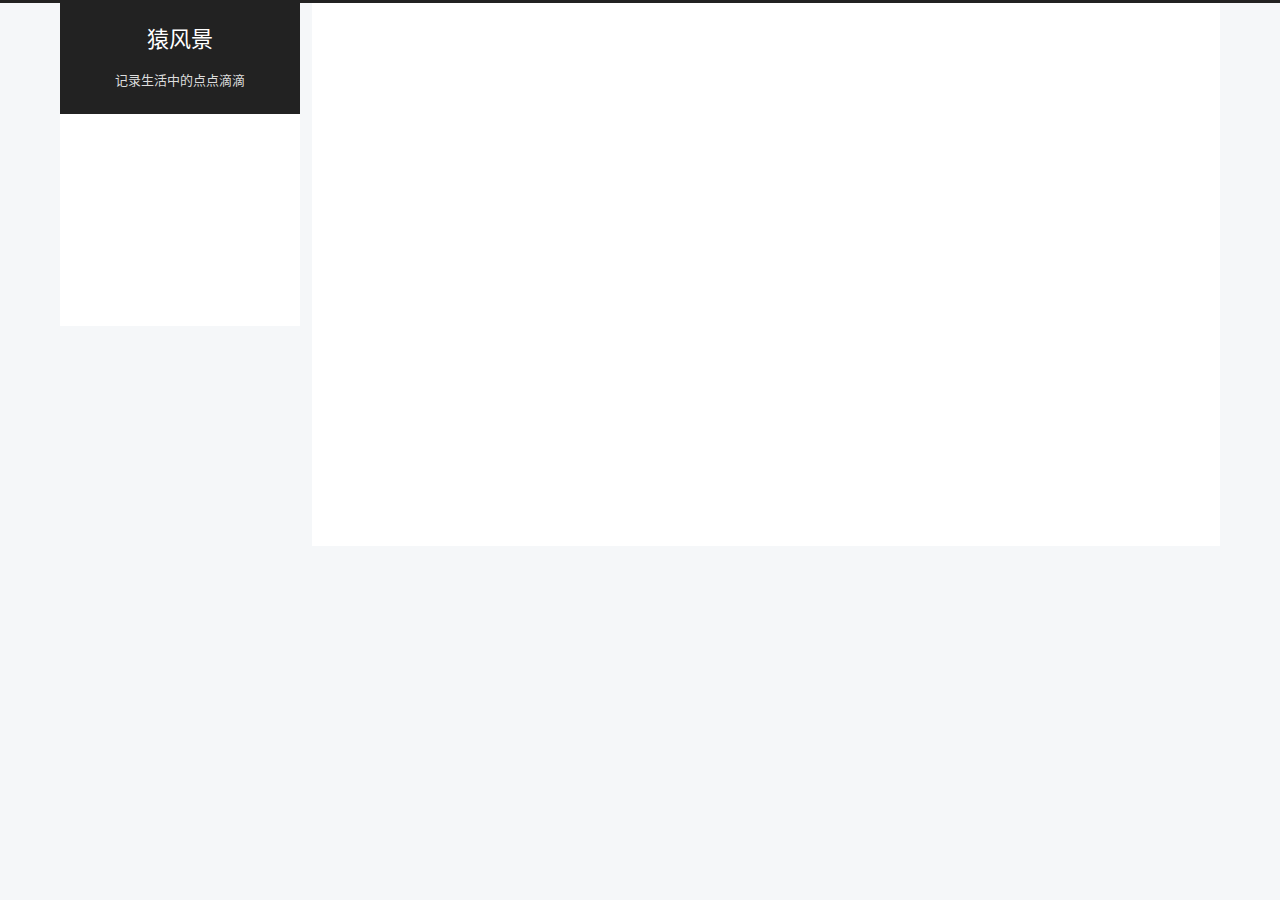
<file: archives/2020/08/index.html>
<!DOCTYPE html>
<html lang="zh-CN">
<head>
  <meta charset="UTF-8">
<meta name="viewport" content="width=device-width, initial-scale=1, maximum-scale=2">
<meta name="theme-color" content="#222">
<meta name="generator" content="Hexo 5.0.2">
  <link rel="apple-touch-icon" sizes="180x180" href="/images/apple-touch-icon-next.png">
  <link rel="icon" type="image/png" sizes="32x32" href="/images/favicon-32x32-next.png">
  <link rel="icon" type="image/png" sizes="16x16" href="/images/favicon-16x16-next.png">
  <link rel="mask-icon" href="/images/logo.svg" color="#222">

<link rel="stylesheet" href="/css/main.css">


<link rel="stylesheet" href="/lib/font-awesome/css/all.min.css">
  
  <link rel="stylesheet" href="/lib/animate-css/animate.min.css">

<script class="hexo-configurations">
    var NexT = window.NexT || {};
    var CONFIG = {"hostname":"nihaibao.github.io","root":"/","scheme":"Pisces","version":"8.0.0-rc.5","exturl":false,"sidebar":{"position":"left","display":"post","padding":18,"offset":12},"copycode":false,"bookmark":{"enable":false,"color":"#222","save":"auto"},"fancybox":false,"mediumzoom":false,"lazyload":false,"pangu":false,"comments":{"style":"tabs","active":null,"storage":true,"lazyload":false,"nav":null},"motion":{"enable":true,"async":false,"transition":{"post_block":"fadeIn","post_header":"fadeInDown","post_body":"fadeInDown","coll_header":"fadeInLeft","sidebar":"fadeInUp"}},"prism":false};
  </script>

  <meta name="description" content="记录生活中的点点滴滴">
<meta property="og:type" content="website">
<meta property="og:title" content="猿风景">
<meta property="og:url" content="https://nihaibao.github.io/archives/2020/08/index.html">
<meta property="og:site_name" content="猿风景">
<meta property="og:description" content="记录生活中的点点滴滴">
<meta property="og:locale" content="zh_CN">
<meta property="article:author" content="Ellipsis">
<meta name="twitter:card" content="summary">

<link rel="canonical" href="https://nihaibao.github.io/archives/2020/08/">


<script class="page-configurations">
  // https://hexo.io/docs/variables.html
  CONFIG.page = {
    sidebar: "",
    isHome : false,
    isPost : false,
    lang   : 'zh-CN'
  };
</script>

  <title>归档 | 猿风景</title>
  






  <noscript>
  <style>
  body { margin-top: 2rem; }

  .use-motion .menu-item,
  .use-motion .sidebar,
  .use-motion .post-block,
  .use-motion .pagination,
  .use-motion .comments,
  .use-motion .post-header,
  .use-motion .post-body,
  .use-motion .collection-header {
    visibility: visible;
  }

  .use-motion .header,
  .use-motion .site-brand-container .toggle,
  .use-motion .footer { opacity: initial; }

  .use-motion .site-title,
  .use-motion .site-subtitle,
  .use-motion .custom-logo-image {
    opacity: initial;
    top: initial;
  }

  .use-motion .logo-line {
    transform: scaleX(1);
  }

  .search-pop-overlay, .sidebar-nav { display: none; }
  .sidebar-panel { display: block; }
  </style>
</noscript>

</head>

<body itemscope itemtype="http://schema.org/WebPage">
  <div class="container use-motion">
    <div class="headband"></div>

    <main class="main">
      <header class="header" itemscope itemtype="http://schema.org/WPHeader">
        <div class="header-inner"><div class="site-brand-container">
  <div class="site-nav-toggle">
    <div class="toggle" aria-label="切换导航栏">
        <span class="toggle-line"></span>
        <span class="toggle-line"></span>
        <span class="toggle-line"></span>
    </div>
  </div>

  <div class="site-meta">

    <a href="/" class="brand" rel="start">
      <i class="logo-line"></i>
      <h1 class="site-title">猿风景</h1>
      <i class="logo-line"></i>
    </a>
      <p class="site-subtitle" itemprop="description">记录生活中的点点滴滴</p>
  </div>

  <div class="site-nav-right">
    <div class="toggle popup-trigger">
    </div>
  </div>
</div>



<nav class="site-nav">
  <ul id="menu" class="main-menu menu">
        <li class="menu-item menu-item-home">

    <a href="/" rel="section"><i class="fa fa-home fa-fw"></i>首页</a>

  </li>
        <li class="menu-item menu-item-about">

    <a href="/about/" rel="section"><i class="fa fa-user fa-fw"></i>关于</a>

  </li>
        <li class="menu-item menu-item-tags">

    <a href="/tags/" rel="section"><i class="fa fa-tags fa-fw"></i>标签</a>

  </li>
        <li class="menu-item menu-item-categories">

    <a href="/categories/" rel="section"><i class="fa fa-th fa-fw"></i>分类</a>

  </li>
        <li class="menu-item menu-item-archives">

    <a href="/archives/" rel="section"><i class="fa fa-archive fa-fw"></i>归档</a>

  </li>
  </ul>
</nav>




</div>
          
  
  <div class="toggle sidebar-toggle">
    <span class="toggle-line"></span>
    <span class="toggle-line"></span>
    <span class="toggle-line"></span>
  </div>

  <aside class="sidebar">

    <div class="sidebar-inner sidebar-overview-active">
      <ul class="sidebar-nav">
        <li class="sidebar-nav-toc">
          文章目录
        </li>
        <li class="sidebar-nav-overview">
          站点概览
        </li>
      </ul>

      <!--noindex-->
      <section class="post-toc-wrap sidebar-panel">
      </section>
      <!--/noindex-->

      <section class="site-overview-wrap sidebar-panel">
        <div class="site-author animated" itemprop="author" itemscope itemtype="http://schema.org/Person">
  <p class="site-author-name" itemprop="name">Ellipsis</p>
  <div class="site-description" itemprop="description">记录生活中的点点滴滴</div>
</div>
<div class="site-state-wrap animated">
  <nav class="site-state">
      <div class="site-state-item site-state-posts">
          <a href="/archives/">
        
          <span class="site-state-item-count">1</span>
          <span class="site-state-item-name">日志</span>
        </a>
      </div>
  </nav>
</div>


  <div class="links-of-blogroll animated">
    <div class="links-of-blogroll-title"><i class="fa fa-globe fa-fw"></i>
      Links
    </div>
    <ul class="links-of-blogroll-list">
        <li class="links-of-blogroll-item">
          <a href="https://nihaibao.github.io/" title="https:&#x2F;&#x2F;nihaibao.github.io">Title</a>
        </li>
    </ul>
  </div>

      </section>
    </div>
  </aside>
  <div id="sidebar-dimmer"></div>


      </header>

      
  <div class="back-to-top">
    <i class="fa fa-arrow-up"></i>
    <span>0%</span>
  </div>

<noscript>
  <div id="noscript-warning">Theme NexT works best with JavaScript enabled</div>
</noscript>


      <div class="main-inner">
        

        <div class="content archive">
          

  
  
  
  <div class="post-block">
    <div class="posts-collapse">
      <div class="collection-title">
        <span class="collection-header">嗯..! 目前共计 1 篇日志。 继续努力。</span>
      </div>

      
    <div class="collection-year">
      <span class="collection-header">2020</span>
    </div>

  <article itemscope itemtype="http://schema.org/Article">
    <header class="post-header">

      <div class="post-meta">
        <time itemprop="dateCreated"
              datetime="2020-08-15T16:11:51+08:00"
              content="2020-08-15">
          08-15
        </time>
      </div>

      <div class="post-title">
          <a class="post-title-link" href="/2020/08/15/hello-world/" itemprop="url">
            <span itemprop="name">Hello World</span>
          </a>
      </div>

    </header>
  </article>


    </div>
  </div>
  
  
  

  



        </div>
        

<script>
  window.addEventListener('tabs:register', () => {
    let { activeClass } = CONFIG.comments;
    if (CONFIG.comments.storage) {
      activeClass = localStorage.getItem('comments_active') || activeClass;
    }
    if (activeClass) {
      let activeTab = document.querySelector(`a[href="#comment-${activeClass}"]`);
      if (activeTab) {
        activeTab.click();
      }
    }
  });
  if (CONFIG.comments.storage) {
    window.addEventListener('tabs:click', event => {
      if (!event.target.matches('.tabs-comment .tab-content .tab-pane')) return;
      let commentClass = event.target.classList[1];
      localStorage.setItem('comments_active', commentClass);
    });
  }
</script>

      </div>
    </main>

    <footer class="footer">
      <div class="footer-inner">
        

        

<div class="copyright">
  
  &copy; 
  <span itemprop="copyrightYear">2020</span>
  <span class="with-love">
    <i class="fa fa-heart"></i>
  </span>
  <span class="author" itemprop="copyrightHolder">Ellipsis</span>
</div>
  <div class="powered-by">由 <a href="https://hexo.io/" class="theme-link" rel="noopener" target="_blank">Hexo</a> & <a href="https://theme-next.js.org/pisces/" class="theme-link" rel="noopener" target="_blank">NexT.Pisces</a> 强力驱动
  </div>

        








      </div>
    </footer>
  </div>

  
  <script src="/lib/anime.min.js"></script>

<script src="/js/utils.js"></script>

<script src="/js/motion.js"></script>


<script src="/js/next-boot.js"></script>


  















  

  

</body>
</html>
</file>
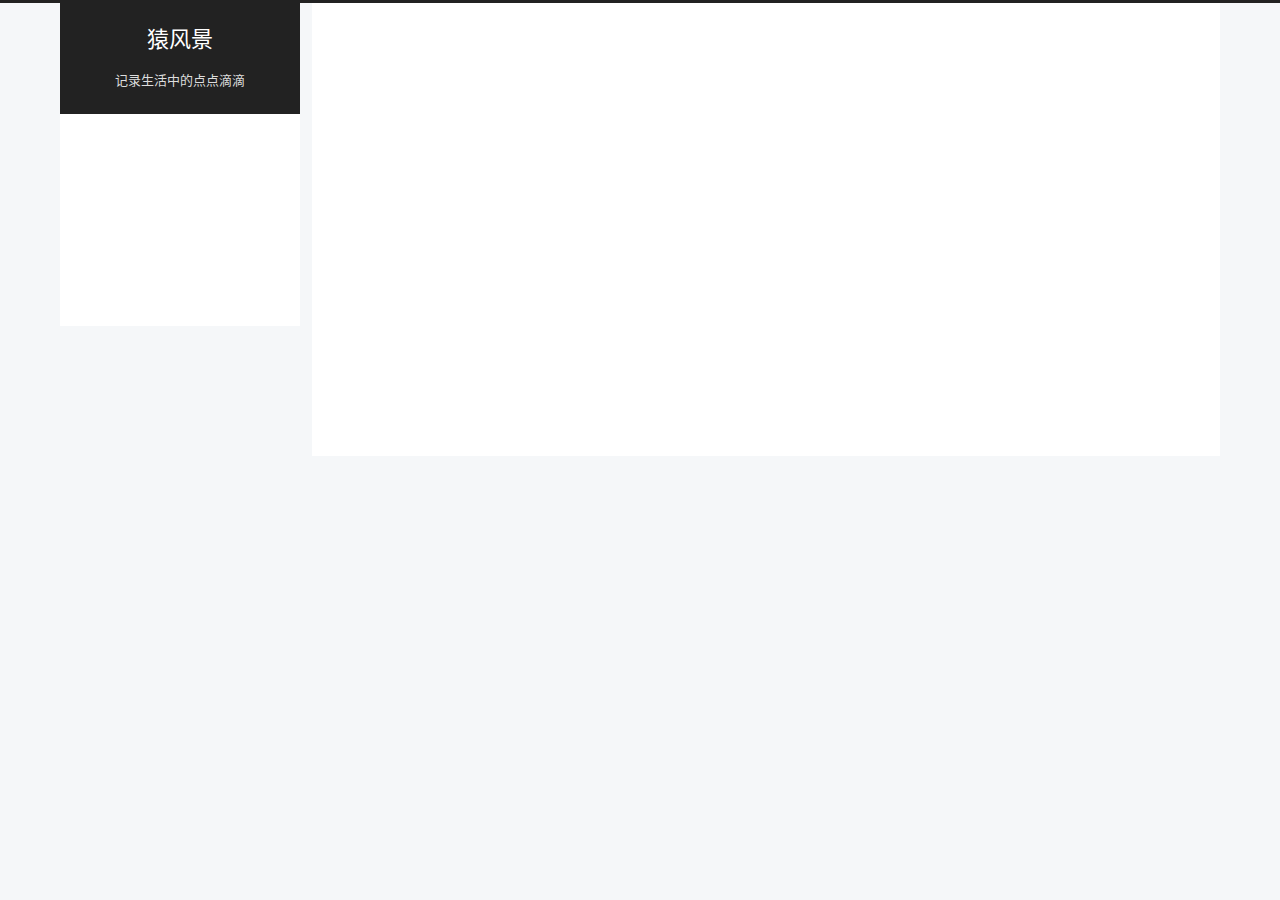
<file: 2020/08/15/hello-world/index.html>
<!DOCTYPE html>
<html lang="zh-CN">
<head>
  <meta charset="UTF-8">
<meta name="viewport" content="width=device-width, initial-scale=1, maximum-scale=2">
<meta name="theme-color" content="#222">
<meta name="generator" content="Hexo 5.0.2">
  <link rel="apple-touch-icon" sizes="180x180" href="/images/apple-touch-icon-next.png">
  <link rel="icon" type="image/png" sizes="32x32" href="/images/favicon-32x32-next.png">
  <link rel="icon" type="image/png" sizes="16x16" href="/images/favicon-16x16-next.png">
  <link rel="mask-icon" href="/images/logo.svg" color="#222">

<link rel="stylesheet" href="/css/main.css">


<link rel="stylesheet" href="/lib/font-awesome/css/all.min.css">
  
  <link rel="stylesheet" href="/lib/animate-css/animate.min.css">

<script class="hexo-configurations">
    var NexT = window.NexT || {};
    var CONFIG = {"hostname":"nihaibao.github.io","root":"/","scheme":"Pisces","version":"8.0.0-rc.5","exturl":false,"sidebar":{"position":"left","display":"post","padding":18,"offset":12},"copycode":false,"bookmark":{"enable":false,"color":"#222","save":"auto"},"fancybox":false,"mediumzoom":false,"lazyload":false,"pangu":false,"comments":{"style":"tabs","active":null,"storage":true,"lazyload":false,"nav":null},"motion":{"enable":true,"async":false,"transition":{"post_block":"fadeIn","post_header":"fadeInDown","post_body":"fadeInDown","coll_header":"fadeInLeft","sidebar":"fadeInUp"}},"prism":false};
  </script>

  <meta name="description" content="hello world">
<meta property="og:type" content="article">
<meta property="og:title" content="Hello World">
<meta property="og:url" content="https://nihaibao.github.io/2020/08/15/hello-world/index.html">
<meta property="og:site_name" content="猿风景">
<meta property="og:description" content="hello world">
<meta property="og:locale" content="zh_CN">
<meta property="article:published_time" content="2020-08-15T08:11:51.980Z">
<meta property="article:modified_time" content="2020-08-15T14:35:42.156Z">
<meta property="article:author" content="Ellipsis">
<meta name="twitter:card" content="summary">

<link rel="canonical" href="https://nihaibao.github.io/2020/08/15/hello-world/">


<script class="page-configurations">
  // https://hexo.io/docs/variables.html
  CONFIG.page = {
    sidebar: "",
    isHome : false,
    isPost : true,
    lang   : 'zh-CN'
  };
</script>

  <title>Hello World | 猿风景</title>
  






  <noscript>
  <style>
  body { margin-top: 2rem; }

  .use-motion .menu-item,
  .use-motion .sidebar,
  .use-motion .post-block,
  .use-motion .pagination,
  .use-motion .comments,
  .use-motion .post-header,
  .use-motion .post-body,
  .use-motion .collection-header {
    visibility: visible;
  }

  .use-motion .header,
  .use-motion .site-brand-container .toggle,
  .use-motion .footer { opacity: initial; }

  .use-motion .site-title,
  .use-motion .site-subtitle,
  .use-motion .custom-logo-image {
    opacity: initial;
    top: initial;
  }

  .use-motion .logo-line {
    transform: scaleX(1);
  }

  .search-pop-overlay, .sidebar-nav { display: none; }
  .sidebar-panel { display: block; }
  </style>
</noscript>

</head>

<body itemscope itemtype="http://schema.org/WebPage">
  <div class="container use-motion">
    <div class="headband"></div>

    <main class="main">
      <header class="header" itemscope itemtype="http://schema.org/WPHeader">
        <div class="header-inner"><div class="site-brand-container">
  <div class="site-nav-toggle">
    <div class="toggle" aria-label="切换导航栏">
        <span class="toggle-line"></span>
        <span class="toggle-line"></span>
        <span class="toggle-line"></span>
    </div>
  </div>

  <div class="site-meta">

    <a href="/" class="brand" rel="start">
      <i class="logo-line"></i>
      <h1 class="site-title">猿风景</h1>
      <i class="logo-line"></i>
    </a>
      <p class="site-subtitle" itemprop="description">记录生活中的点点滴滴</p>
  </div>

  <div class="site-nav-right">
    <div class="toggle popup-trigger">
    </div>
  </div>
</div>



<nav class="site-nav">
  <ul id="menu" class="main-menu menu">
        <li class="menu-item menu-item-home">

    <a href="/" rel="section"><i class="fa fa-home fa-fw"></i>首页</a>

  </li>
        <li class="menu-item menu-item-about">

    <a href="/about/" rel="section"><i class="fa fa-user fa-fw"></i>关于</a>

  </li>
        <li class="menu-item menu-item-tags">

    <a href="/tags/" rel="section"><i class="fa fa-tags fa-fw"></i>标签</a>

  </li>
        <li class="menu-item menu-item-categories">

    <a href="/categories/" rel="section"><i class="fa fa-th fa-fw"></i>分类</a>

  </li>
        <li class="menu-item menu-item-archives">

    <a href="/archives/" rel="section"><i class="fa fa-archive fa-fw"></i>归档</a>

  </li>
  </ul>
</nav>




</div>
          
  
  <div class="toggle sidebar-toggle">
    <span class="toggle-line"></span>
    <span class="toggle-line"></span>
    <span class="toggle-line"></span>
  </div>

  <aside class="sidebar">

    <div class="sidebar-inner sidebar-nav-active sidebar-toc-active">
      <ul class="sidebar-nav">
        <li class="sidebar-nav-toc">
          文章目录
        </li>
        <li class="sidebar-nav-overview">
          站点概览
        </li>
      </ul>

      <!--noindex-->
      <section class="post-toc-wrap sidebar-panel">
          <div class="post-toc animated"><ol class="nav"><li class="nav-item nav-level-2"><a class="nav-link" href="#hello-world"><span class="nav-number">1.</span> <span class="nav-text">hello world</span></a></li></ol></div>
      </section>
      <!--/noindex-->

      <section class="site-overview-wrap sidebar-panel">
        <div class="site-author animated" itemprop="author" itemscope itemtype="http://schema.org/Person">
  <p class="site-author-name" itemprop="name">Ellipsis</p>
  <div class="site-description" itemprop="description">记录生活中的点点滴滴</div>
</div>
<div class="site-state-wrap animated">
  <nav class="site-state">
      <div class="site-state-item site-state-posts">
          <a href="/archives/">
        
          <span class="site-state-item-count">1</span>
          <span class="site-state-item-name">日志</span>
        </a>
      </div>
  </nav>
</div>


  <div class="links-of-blogroll animated">
    <div class="links-of-blogroll-title"><i class="fa fa-globe fa-fw"></i>
      Links
    </div>
    <ul class="links-of-blogroll-list">
        <li class="links-of-blogroll-item">
          <a href="https://nihaibao.github.io/" title="https:&#x2F;&#x2F;nihaibao.github.io">Title</a>
        </li>
    </ul>
  </div>

      </section>
    </div>
  </aside>
  <div id="sidebar-dimmer"></div>


      </header>

      
  <div class="back-to-top">
    <i class="fa fa-arrow-up"></i>
    <span>0%</span>
  </div>

<noscript>
  <div id="noscript-warning">Theme NexT works best with JavaScript enabled</div>
</noscript>


      <div class="main-inner">
        

        <div class="content post posts-expand">
          

    
  
  
  <article itemscope itemtype="http://schema.org/Article" class="post-block" lang="zh-CN">
    <link itemprop="mainEntityOfPage" href="https://nihaibao.github.io/2020/08/15/hello-world/">

    <span hidden itemprop="author" itemscope itemtype="http://schema.org/Person">
      <meta itemprop="image" content="/images/avatar.gif">
      <meta itemprop="name" content="Ellipsis">
      <meta itemprop="description" content="记录生活中的点点滴滴">
    </span>

    <span hidden itemprop="publisher" itemscope itemtype="http://schema.org/Organization">
      <meta itemprop="name" content="猿风景">
    </span>

    
      <header class="post-header">
        <h1 class="post-title" itemprop="name headline">
          Hello World
        </h1>

        <div class="post-meta">
            <span class="post-meta-item">
              <span class="post-meta-item-icon">
                <i class="far fa-calendar"></i>
              </span>
              <span class="post-meta-item-text">发表于</span>
              

              <time title="创建时间：2020-08-15 16:11:51 / 修改时间：22:35:42" itemprop="dateCreated datePublished" datetime="2020-08-15T16:11:51+08:00">2020-08-15</time>
            </span>

          

        </div>
      </header>

    
    
    
    <div class="post-body" itemprop="articleBody">
        <h2 id="hello-world"><a href="#hello-world" class="headerlink" title="hello world"></a>hello world</h2>
    </div>

    
    
    

      <footer class="post-footer">

        


        
      </footer>
    
  </article>
  
  
  



        </div>
        

<script>
  window.addEventListener('tabs:register', () => {
    let { activeClass } = CONFIG.comments;
    if (CONFIG.comments.storage) {
      activeClass = localStorage.getItem('comments_active') || activeClass;
    }
    if (activeClass) {
      let activeTab = document.querySelector(`a[href="#comment-${activeClass}"]`);
      if (activeTab) {
        activeTab.click();
      }
    }
  });
  if (CONFIG.comments.storage) {
    window.addEventListener('tabs:click', event => {
      if (!event.target.matches('.tabs-comment .tab-content .tab-pane')) return;
      let commentClass = event.target.classList[1];
      localStorage.setItem('comments_active', commentClass);
    });
  }
</script>

      </div>
    </main>

    <footer class="footer">
      <div class="footer-inner">
        

        

<div class="copyright">
  
  &copy; 
  <span itemprop="copyrightYear">2020</span>
  <span class="with-love">
    <i class="fa fa-heart"></i>
  </span>
  <span class="author" itemprop="copyrightHolder">Ellipsis</span>
</div>
  <div class="powered-by">由 <a href="https://hexo.io/" class="theme-link" rel="noopener" target="_blank">Hexo</a> & <a href="https://theme-next.js.org/pisces/" class="theme-link" rel="noopener" target="_blank">NexT.Pisces</a> 强力驱动
  </div>

        








      </div>
    </footer>
  </div>

  
  <script src="/lib/anime.min.js"></script>

<script src="/js/utils.js"></script>

<script src="/js/motion.js"></script>


<script src="/js/next-boot.js"></script>


  















  

  

</body>
</html>
</file>
<file: css/main.css>
:root {
  --body-bg-color: #f5f7f9;
  --content-bg-color: #fff;
  --card-bg-color: #f5f5f5;
  --text-color: #555;
  --blockquote-color: #666;
  --link-color: #555;
  --link-hover-color: #222;
  --brand-color: #fff;
  --brand-hover-color: #fff;
  --table-row-odd-bg-color: #f9f9f9;
  --table-row-hover-bg-color: #f5f5f5;
  --menu-item-bg-color: #f5f5f5;
  --btn-default-bg: #fff;
  --btn-default-color: #555;
  --btn-default-border-color: #555;
  --btn-default-hover-bg: #222;
  --btn-default-hover-color: #fff;
  --btn-default-hover-border-color: #222;
  --highlight-background: #f0f0f0;
  --highlight-foreground: #444;
  --highlight-gutter-background: #dedede;
  --highlight-gutter-foreground: #555;
}
@media (prefers-color-scheme: dark) {
  :root {
    --body-bg-color: #282828;
    --content-bg-color: #333;
    --card-bg-color: #555;
    --text-color: #ccc;
    --blockquote-color: #bbb;
    --link-color: #ccc;
    --link-hover-color: #eee;
    --brand-color: #ddd;
    --brand-hover-color: #ddd;
    --table-row-odd-bg-color: #282828;
    --table-row-hover-bg-color: #363636;
    --menu-item-bg-color: #555;
    --btn-default-bg: #222;
    --btn-default-color: #ccc;
    --btn-default-border-color: #555;
    --btn-default-hover-bg: #666;
    --btn-default-hover-color: #ccc;
    --btn-default-hover-border-color: #666;
    --highlight-background: #1d1f21;
    --highlight-foreground: #c5c8c6;
    --highlight-gutter-background: #2d2f31;
    --highlight-gutter-foreground: #b4b7b5;
  }
  img {
    opacity: 0.75;
  }
  img:hover {
    opacity: 0.9;
  }
}
html {
  line-height: 1.15; /* 1 */
  -webkit-text-size-adjust: 100%; /* 2 */
}
body {
  margin: 0;
}
main {
  display: block;
}
h1 {
  font-size: 2em;
  margin: 0.67em 0;
}
hr {
  box-sizing: content-box; /* 1 */
  height: 0; /* 1 */
  overflow: visible; /* 2 */
}
pre {
  font-family: monospace, monospace; /* 1 */
  font-size: 1em; /* 2 */
}
a {
  background: transparent;
}
abbr[title] {
  border-bottom: none; /* 1 */
  text-decoration: underline; /* 2 */
  text-decoration: underline dotted; /* 2 */
}
b,
strong {
  font-weight: bolder;
}
code,
kbd,
samp {
  font-family: monospace, monospace; /* 1 */
  font-size: 1em; /* 2 */
}
small {
  font-size: 80%;
}
sub,
sup {
  font-size: 75%;
  line-height: 0;
  position: relative;
  vertical-align: baseline;
}
sub {
  bottom: -0.25em;
}
sup {
  top: -0.5em;
}
img {
  border-style: none;
}
button,
input,
optgroup,
select,
textarea {
  font-family: inherit; /* 1 */
  font-size: 100%; /* 1 */
  line-height: 1.15; /* 1 */
  margin: 0; /* 2 */
}
button,
input {
/* 1 */
  overflow: visible;
}
button,
select {
/* 1 */
  text-transform: none;
}
button,
[type='button'],
[type='reset'],
[type='submit'] {
  -webkit-appearance: button;
}
button::-moz-focus-inner,
[type='button']::-moz-focus-inner,
[type='reset']::-moz-focus-inner,
[type='submit']::-moz-focus-inner {
  border-style: none;
  padding: 0;
}
button:-moz-focusring,
[type='button']:-moz-focusring,
[type='reset']:-moz-focusring,
[type='submit']:-moz-focusring {
  outline: 1px dotted ButtonText;
}
fieldset {
  padding: 0.35em 0.75em 0.625em;
}
legend {
  box-sizing: border-box; /* 1 */
  color: inherit; /* 2 */
  display: table; /* 1 */
  max-width: 100%; /* 1 */
  padding: 0; /* 3 */
  white-space: normal; /* 1 */
}
progress {
  vertical-align: baseline;
}
textarea {
  overflow: auto;
}
[type='checkbox'],
[type='radio'] {
  box-sizing: border-box; /* 1 */
  padding: 0; /* 2 */
}
[type='number']::-webkit-inner-spin-button,
[type='number']::-webkit-outer-spin-button {
  height: auto;
}
[type='search'] {
  outline-offset: -2px; /* 2 */
  -webkit-appearance: textfield; /* 1 */
}
[type='search']::-webkit-search-decoration {
  -webkit-appearance: none;
}
::-webkit-file-upload-button {
  font: inherit; /* 2 */
  -webkit-appearance: button; /* 1 */
}
details {
  display: block;
}
summary {
  display: list-item;
}
template {
  display: none;
}
[hidden] {
  display: none;
}
::selection {
  background: #262a30;
  color: #eee;
}
html,
body {
  height: 100%;
}
body {
  background: var(--body-bg-color);
  color: var(--text-color);
  font-family: Lato, "PingFang SC", "Microsoft YaHei", sans-serif;
  font-size: 1em;
  line-height: 2;
  transition: all 0.2s ease-in-out;
}
h1,
h2,
h3,
h4,
h5,
h6 {
  font-family: Lato, "PingFang SC", "Microsoft YaHei", sans-serif;
  font-weight: bold;
  line-height: 1.5;
  margin: 20px 0 15px;
}
h1 {
  font-size: 1.5em;
}
h2 {
  font-size: 1.375em;
}
h3 {
  font-size: 1.25em;
}
h4 {
  font-size: 1.125em;
}
h5 {
  font-size: 1em;
}
h6 {
  font-size: 0.875em;
}
p {
  margin: 0 0 20px 0;
}
a,
span.exturl {
  border-bottom: 1px solid #999;
  color: var(--link-color);
  outline: 0;
  text-decoration: none;
  overflow-wrap: break-word;
  cursor: pointer;
}
a:hover,
span.exturl:hover {
  border-bottom-color: var(--link-hover-color);
  color: var(--link-hover-color);
}
iframe,
img,
video,
embed {
  display: block;
  margin-left: auto;
  margin-right: auto;
  max-width: 100%;
}
hr {
  background-image: repeating-linear-gradient(-45deg, #ddd, #ddd 4px, transparent 4px, transparent 8px);
  border: 0;
  height: 3px;
  margin: 40px 0;
}
blockquote {
  border-left: 4px solid #ddd;
  color: var(--blockquote-color);
  margin: 0;
  padding: 0 15px;
}
blockquote cite::before {
  content: '-';
  padding: 0 5px;
}
dt {
  font-weight: bold;
}
dd {
  margin: 0;
  padding: 0;
}
.table-container {
  overflow: auto;
}
table {
  border-collapse: collapse;
  border-spacing: 0;
  font-size: 0.875em;
  margin: 0 0 20px 0;
  width: 100%;
}
tbody tr:nth-of-type(odd) {
  background: var(--table-row-odd-bg-color);
}
tbody tr:hover {
  background: var(--table-row-hover-bg-color);
}
caption,
th,
td {
  font-weight: normal;
  padding: 8px;
  vertical-align: middle;
}
th,
td {
  border: 1px solid #ddd;
  border-bottom: 3px solid #ddd;
}
th {
  font-weight: 700;
  padding-bottom: 10px;
}
td {
  border-bottom-width: 1px;
}
.btn {
  background: var(--btn-default-bg);
  border: 2px solid var(--btn-default-border-color);
  border-radius: 2px;
  color: var(--btn-default-color);
  display: inline-block;
  font-size: 0.875em;
  line-height: 2;
  padding: 0 20px;
  transition: background-color 0.2s ease-in-out;
}
.btn:hover {
  background: var(--btn-default-hover-bg);
  border-color: var(--btn-default-hover-border-color);
  color: var(--btn-default-hover-color);
}
.btn + .btn {
  margin: 0 0 8px 8px;
}
.btn .fa-fw {
  text-align: left;
  width: 1.285714285714286em;
}
.toggle {
  line-height: 0;
}
.toggle .toggle-line {
  background: #fff;
  display: block;
  height: 2px;
  left: 0;
  position: relative;
  top: 0;
  transition: all 0.4s;
  width: 100%;
}
.toggle .toggle-line:not(:first-child) {
  margin-top: 3px;
}
.toggle.toggle-arrow .toggle-line:first-child,
body:not(.sidebar-active) .sidebar-toggle:hover .toggle-line:first-child {
  left: 50%;
  top: 2px;
  transform: rotate(45deg);
  width: 50%;
}
.toggle.toggle-arrow .toggle-line:nth-child(2),
body:not(.sidebar-active) .sidebar-toggle:hover .toggle-line:nth-child(2) {
  left: 2px;
  width: 90%;
}
.toggle.toggle-arrow .toggle-line:last-child,
body:not(.sidebar-active) .sidebar-toggle:hover .toggle-line:last-child {
  left: 50%;
  top: -2px;
  transform: rotate(-45deg);
  width: 50%;
}
.toggle.toggle-close .toggle-line:first-child,
.sidebar-active .sidebar-toggle .toggle-line:first-child {
  transform: rotate(-45deg);
  top: 5px;
}
.toggle.toggle-close .toggle-line:nth-child(2),
.sidebar-active .sidebar-toggle .toggle-line:nth-child(2) {
  opacity: 0;
}
.toggle.toggle-close .toggle-line:last-child,
.sidebar-active .sidebar-toggle .toggle-line:last-child {
  transform: rotate(45deg);
  top: -5px;
}
/*

Original highlight.js style (c) Ivan Sagalaev <maniac@softwaremaniacs.org>

*/

.hljs {
  display: block;
  overflow-x: auto;
  padding: 0.5em;
  background: #F0F0F0;
}


/* Base color: saturation 0; */

.hljs,
.hljs-subst {
  color: #444;
}

.hljs-comment {
  color: #888888;
}

.hljs-keyword,
.hljs-attribute,
.hljs-selector-tag,
.hljs-meta-keyword,
.hljs-doctag,
.hljs-name {
  font-weight: bold;
}


/* User color: hue: 0 */

.hljs-type,
.hljs-string,
.hljs-number,
.hljs-selector-id,
.hljs-selector-class,
.hljs-quote,
.hljs-template-tag,
.hljs-deletion {
  color: #880000;
}

.hljs-title,
.hljs-section {
  color: #880000;
  font-weight: bold;
}

.hljs-regexp,
.hljs-symbol,
.hljs-variable,
.hljs-template-variable,
.hljs-link,
.hljs-selector-attr,
.hljs-selector-pseudo {
  color: #BC6060;
}


/* Language color: hue: 90; */

.hljs-literal {
  color: #78A960;
}

.hljs-built_in,
.hljs-bullet,
.hljs-code,
.hljs-addition {
  color: #397300;
}


/* Meta color: hue: 200 */

.hljs-meta {
  color: #1f7199;
}

.hljs-meta-string {
  color: #4d99bf;
}


/* Misc effects */

.hljs-emphasis {
  font-style: italic;
}

.hljs-strong {
  font-weight: bold;
}

@media (prefers-color-scheme: dark) {
/* Tomorrow Night Theme */
/* http://jmblog.github.com/color-themes-for-google-code-highlightjs */
/* Original theme - https://github.com/chriskempson/tomorrow-theme */
/* http://jmblog.github.com/color-themes-for-google-code-highlightjs */

/* Tomorrow Comment */
.hljs-comment,
.hljs-quote {
  color: #969896;
}

/* Tomorrow Red */
.hljs-variable,
.hljs-template-variable,
.hljs-tag,
.hljs-name,
.hljs-selector-id,
.hljs-selector-class,
.hljs-regexp,
.hljs-deletion {
  color: #cc6666;
}

/* Tomorrow Orange */
.hljs-number,
.hljs-built_in,
.hljs-builtin-name,
.hljs-literal,
.hljs-type,
.hljs-params,
.hljs-meta,
.hljs-link {
  color: #de935f;
}

/* Tomorrow Yellow */
.hljs-attribute {
  color: #f0c674;
}

/* Tomorrow Green */
.hljs-string,
.hljs-symbol,
.hljs-bullet,
.hljs-addition {
  color: #b5bd68;
}

/* Tomorrow Blue */
.hljs-title,
.hljs-section {
  color: #81a2be;
}

/* Tomorrow Purple */
.hljs-keyword,
.hljs-selector-tag {
  color: #b294bb;
}

.hljs {
  display: block;
  overflow-x: auto;
  background: #1d1f21;
  color: #c5c8c6;
  padding: 0.5em;
}

.hljs-emphasis {
  font-style: italic;
}

.hljs-strong {
  font-weight: bold;
}

}
code,
kbd,
.highlight,
pre {
  background: var(--highlight-background);
  color: var(--highlight-foreground);
}
.highlight,
pre {
  line-height: 1.6;
  margin: 0 auto 20px;
}
pre,
code {
  font-family: consolas, Menlo, monospace, "PingFang SC", "Microsoft YaHei";
}
code {
  border-radius: 3px;
  font-size: 0.875em;
  padding: 2px 4px;
  overflow-wrap: break-word;
}
kbd {
  border: 2px solid #ccc;
  border-radius: 0.2em;
  box-shadow: 0.1em 0.1em 0.2em rgba(0,0,0,0.1);
  font-family: inherit;
  padding: 0.1em 0.3em;
  white-space: nowrap;
}
.highlight {
  position: relative;
}
.highlight pre {
  border: 0;
  margin: 0;
  padding: 10px 0;
}
.highlight table {
  border: 0;
  margin: 0;
  width: auto;
}
.highlight td {
  border: 0;
  padding: 0;
}
.highlight figcaption {
  background: var(--highlight-gutter-background);
  color: var(--highlight-foreground);
  display: flow-root;
  font-size: 0.875em;
  line-height: 1.2;
  padding: 0.5em;
}
.highlight figcaption a {
  color: var(--highlight-foreground);
  float: right;
}
.highlight figcaption a:hover {
  border-bottom-color: var(--highlight-foreground);
}
.highlight .gutter {
  -moz-user-select: none;
  -ms-user-select: none;
  -webkit-user-select: none;
  user-select: none;
}
.highlight .gutter pre {
  background: var(--highlight-gutter-background);
  color: var(--highlight-gutter-foreground);
  padding-left: 10px;
  padding-right: 10px;
  text-align: right;
}
.highlight .code pre {
  padding-left: 10px;
  width: 100%;
}
.gist table {
  width: auto;
}
.gist table td {
  border: 0;
}
pre {
  overflow: auto;
  padding: 10px;
}
pre code {
  background: none;
  padding: 0;
  text-shadow: none;
}
.blockquote-center {
  border-left: none;
  margin: 40px 0;
  padding: 0;
  position: relative;
  text-align: center;
}
.blockquote-center::before,
.blockquote-center::after {
  left: 0;
  line-height: 1;
  opacity: 0.6;
  position: absolute;
  width: 100%;
}
.blockquote-center::before {
  border-top: 1px solid #ccc;
  text-align: left;
  top: -20px;
  content: '\f10d';
  font-family: 'Font Awesome 5 Free';
  font-weight: 900;
}
.blockquote-center::after {
  border-bottom: 1px solid #ccc;
  bottom: -20px;
  text-align: right;
  content: '\f10e';
  font-family: 'Font Awesome 5 Free';
  font-weight: 900;
}
.blockquote-center p,
.blockquote-center div {
  text-align: center;
}
.group-picture {
  margin-bottom: 20px;
}
.group-picture .group-picture-row {
  display: flex;
  gap: 3px;
  margin-bottom: 3px;
}
.group-picture .group-picture-column {
  flex: 1;
}
.group-picture .group-picture-column img {
  margin: 0;
  height: 100%;
  object-fit: cover;
  width: 100%;
}
.post-body .label {
  color: #555;
  padding: 0 2px;
}
.post-body .label.default {
  background: #f0f0f0;
}
.post-body .label.primary {
  background: #efe6f7;
}
.post-body .label.info {
  background: #e5f2f8;
}
.post-body .label.success {
  background: #e7f4e9;
}
.post-body .label.warning {
  background: #fcf6e1;
}
.post-body .label.danger {
  background: #fae8eb;
}
.post-body .link-grid {
  display: grid;
  gap: 1.5rem 1.5rem;
  grid-template-columns: 1fr 1fr;
  margin-bottom: 20px;
  padding: 1rem;
}
@media (max-width: 767px) {
  .post-body .link-grid {
    grid-template-columns: 1fr;
  }
}
.post-body .link-grid .link-grid-container {
  border: solid #ddd;
  box-shadow: 1rem 1rem 0.5rem rgba(0,0,0,0.5);
  min-height: 5rem;
  min-width: 0;
  padding: 0.5rem;
  position: relative;
  transition: background 0.3s;
}
.post-body .link-grid .link-grid-container:hover {
  animation: next-shake 0.5s;
  background: var(--card-bg-color);
}
.post-body .link-grid .link-grid-container:active {
  box-shadow: 0.5rem 0.5rem 0.25rem rgba(0,0,0,0.5);
  transform: translate(0.2rem, 0.2rem);
}
.post-body .link-grid .link-grid-container .link-grid-image {
  background-clip: content-box;
  background-origin: content-box;
  background-size: cover;
  border: 1px solid #ddd;
  border-radius: 50%;
  box-sizing: border-box;
  height: 5rem;
  padding: 3px;
  position: absolute;
  width: 5rem;
}
.post-body .link-grid .link-grid-container p {
  margin: 0 1rem 0 6rem;
}
.post-body .link-grid .link-grid-container p:first-of-type {
  font-size: 1.2em;
}
.post-body .link-grid .link-grid-container p:last-of-type {
  font-size: 0.8em;
  line-height: 1.3rem;
  opacity: 0.7;
}
.post-body .link-grid .link-grid-container a {
  border: 0;
  height: 100%;
  left: 0;
  position: absolute;
  top: 0;
  width: 100%;
}
@-moz-keyframes next-shake {
  0% {
    transform: translate(1pt, 1pt) rotate(0deg);
  }
  10% {
    transform: translate(-1pt, -2pt) rotate(-1deg);
  }
  20% {
    transform: translate(-3pt, 0pt) rotate(1deg);
  }
  30% {
    transform: translate(3pt, 2pt) rotate(0deg);
  }
  40% {
    transform: translate(1pt, -1pt) rotate(1deg);
  }
  50% {
    transform: translate(-1pt, 2pt) rotate(-1deg);
  }
  60% {
    transform: translate(-3pt, 1pt) rotate(0deg);
  }
  70% {
    transform: translate(3pt, 1pt) rotate(-1deg);
  }
  80% {
    transform: translate(-1pt, -1pt) rotate(1deg);
  }
  90% {
    transform: translate(1pt, 2pt) rotate(0deg);
  }
  100% {
    transform: translate(1pt, -2pt) rotate(-1deg);
  }
}
@-webkit-keyframes next-shake {
  0% {
    transform: translate(1pt, 1pt) rotate(0deg);
  }
  10% {
    transform: translate(-1pt, -2pt) rotate(-1deg);
  }
  20% {
    transform: translate(-3pt, 0pt) rotate(1deg);
  }
  30% {
    transform: translate(3pt, 2pt) rotate(0deg);
  }
  40% {
    transform: translate(1pt, -1pt) rotate(1deg);
  }
  50% {
    transform: translate(-1pt, 2pt) rotate(-1deg);
  }
  60% {
    transform: translate(-3pt, 1pt) rotate(0deg);
  }
  70% {
    transform: translate(3pt, 1pt) rotate(-1deg);
  }
  80% {
    transform: translate(-1pt, -1pt) rotate(1deg);
  }
  90% {
    transform: translate(1pt, 2pt) rotate(0deg);
  }
  100% {
    transform: translate(1pt, -2pt) rotate(-1deg);
  }
}
@-o-keyframes next-shake {
  0% {
    transform: translate(1pt, 1pt) rotate(0deg);
  }
  10% {
    transform: translate(-1pt, -2pt) rotate(-1deg);
  }
  20% {
    transform: translate(-3pt, 0pt) rotate(1deg);
  }
  30% {
    transform: translate(3pt, 2pt) rotate(0deg);
  }
  40% {
    transform: translate(1pt, -1pt) rotate(1deg);
  }
  50% {
    transform: translate(-1pt, 2pt) rotate(-1deg);
  }
  60% {
    transform: translate(-3pt, 1pt) rotate(0deg);
  }
  70% {
    transform: translate(3pt, 1pt) rotate(-1deg);
  }
  80% {
    transform: translate(-1pt, -1pt) rotate(1deg);
  }
  90% {
    transform: translate(1pt, 2pt) rotate(0deg);
  }
  100% {
    transform: translate(1pt, -2pt) rotate(-1deg);
  }
}
@keyframes next-shake {
  0% {
    transform: translate(1pt, 1pt) rotate(0deg);
  }
  10% {
    transform: translate(-1pt, -2pt) rotate(-1deg);
  }
  20% {
    transform: translate(-3pt, 0pt) rotate(1deg);
  }
  30% {
    transform: translate(3pt, 2pt) rotate(0deg);
  }
  40% {
    transform: translate(1pt, -1pt) rotate(1deg);
  }
  50% {
    transform: translate(-1pt, 2pt) rotate(-1deg);
  }
  60% {
    transform: translate(-3pt, 1pt) rotate(0deg);
  }
  70% {
    transform: translate(3pt, 1pt) rotate(-1deg);
  }
  80% {
    transform: translate(-1pt, -1pt) rotate(1deg);
  }
  90% {
    transform: translate(1pt, 2pt) rotate(0deg);
  }
  100% {
    transform: translate(1pt, -2pt) rotate(-1deg);
  }
}
.post-body .tabs {
  margin-bottom: 20px;
}
.post-body .tabs,
.tabs-comment {
  padding-top: 10px;
}
.post-body .tabs ul.nav-tabs,
.tabs-comment ul.nav-tabs {
  display: flex;
  flex-wrap: wrap;
  margin: 0;
  margin-bottom: -1px;
  padding: 0;
}
@media (max-width: 413px) {
  .post-body .tabs ul.nav-tabs,
  .tabs-comment ul.nav-tabs {
    display: block;
    margin-bottom: 5px;
  }
}
.post-body .tabs ul.nav-tabs li.tab,
.tabs-comment ul.nav-tabs li.tab {
  border-bottom: 1px solid #ddd;
  border-left: 1px solid transparent;
  border-right: 1px solid transparent;
  border-top: 3px solid transparent;
  flex-grow: 1;
  list-style-type: none;
  border-radius: 0 0 0 0;
}
@media (max-width: 413px) {
  .post-body .tabs ul.nav-tabs li.tab,
  .tabs-comment ul.nav-tabs li.tab {
    border-bottom: 1px solid transparent;
    border-left: 3px solid transparent;
    border-right: 1px solid transparent;
    border-top: 1px solid transparent;
  }
}
@media (max-width: 413px) {
  .post-body .tabs ul.nav-tabs li.tab,
  .tabs-comment ul.nav-tabs li.tab {
    border-radius: 0;
  }
}
.post-body .tabs ul.nav-tabs li.tab a,
.tabs-comment ul.nav-tabs li.tab a {
  border-bottom: initial;
  display: block;
  line-height: 1.8;
  outline: 0;
  padding: 0.25em 0.75em;
  text-align: center;
  transition: all 0.2s ease-out;
}
.post-body .tabs ul.nav-tabs li.tab a i,
.tabs-comment ul.nav-tabs li.tab a i {
  width: 1.285714285714286em;
}
.post-body .tabs ul.nav-tabs li.tab.active,
.tabs-comment ul.nav-tabs li.tab.active {
  border-bottom: 1px solid transparent;
  border-left: 1px solid #ddd;
  border-right: 1px solid #ddd;
  border-top: 3px solid #fc6423;
}
@media (max-width: 413px) {
  .post-body .tabs ul.nav-tabs li.tab.active,
  .tabs-comment ul.nav-tabs li.tab.active {
    border-bottom: 1px solid #ddd;
    border-left: 3px solid #fc6423;
    border-right: 1px solid #ddd;
    border-top: 1px solid #ddd;
  }
}
.post-body .tabs ul.nav-tabs li.tab.active a,
.tabs-comment ul.nav-tabs li.tab.active a {
  color: var(--link-color);
  cursor: default;
}
.post-body .tabs .tab-content .tab-pane,
.tabs-comment .tab-content .tab-pane {
  border: 1px solid #ddd;
  border-top: 0;
  padding: 20px 20px 0 20px;
  border-radius: 0;
}
.post-body .tabs .tab-content .tab-pane:not(.active),
.tabs-comment .tab-content .tab-pane:not(.active) {
  display: none;
}
.post-body .tabs .tab-content .tab-pane.active,
.tabs-comment .tab-content .tab-pane.active {
  display: block;
}
.post-body .tabs .tab-content .tab-pane.active:nth-of-type(1),
.tabs-comment .tab-content .tab-pane.active:nth-of-type(1) {
  border-radius: 0 0 0 0;
}
@media (max-width: 413px) {
  .post-body .tabs .tab-content .tab-pane.active:nth-of-type(1),
  .tabs-comment .tab-content .tab-pane.active:nth-of-type(1) {
    border-radius: 0;
  }
}
.post-body .note {
  border-radius: 3px;
  margin-bottom: 20px;
  padding: 1em;
  position: relative;
  border: 1px solid #eee;
  border-left-width: 5px;
}
.post-body .note summary {
  cursor: pointer;
  outline: 0;
}
.post-body .note summary p {
  display: inline;
}
.post-body .note h2,
.post-body .note h3,
.post-body .note h4,
.post-body .note h5,
.post-body .note h6 {
  border-bottom: initial;
  margin: 0;
  padding-top: 0;
}
.post-body .note p:first-child,
.post-body .note ul:first-child,
.post-body .note ol:first-child,
.post-body .note table:first-child,
.post-body .note pre:first-child,
.post-body .note blockquote:first-child,
.post-body .note img:first-child {
  margin-top: 0;
}
.post-body .note p:last-child,
.post-body .note ul:last-child,
.post-body .note ol:last-child,
.post-body .note table:last-child,
.post-body .note pre:last-child,
.post-body .note blockquote:last-child,
.post-body .note img:last-child {
  margin-bottom: 0;
}
.post-body .note.default {
  border-left-color: #777;
}
.post-body .note.default h2,
.post-body .note.default h3,
.post-body .note.default h4,
.post-body .note.default h5,
.post-body .note.default h6 {
  color: #777;
}
.post-body .note.primary {
  border-left-color: #6f42c1;
}
.post-body .note.primary h2,
.post-body .note.primary h3,
.post-body .note.primary h4,
.post-body .note.primary h5,
.post-body .note.primary h6 {
  color: #6f42c1;
}
.post-body .note.info {
  border-left-color: #428bca;
}
.post-body .note.info h2,
.post-body .note.info h3,
.post-body .note.info h4,
.post-body .note.info h5,
.post-body .note.info h6 {
  color: #428bca;
}
.post-body .note.success {
  border-left-color: #5cb85c;
}
.post-body .note.success h2,
.post-body .note.success h3,
.post-body .note.success h4,
.post-body .note.success h5,
.post-body .note.success h6 {
  color: #5cb85c;
}
.post-body .note.warning {
  border-left-color: #f0ad4e;
}
.post-body .note.warning h2,
.post-body .note.warning h3,
.post-body .note.warning h4,
.post-body .note.warning h5,
.post-body .note.warning h6 {
  color: #f0ad4e;
}
.post-body .note.danger {
  border-left-color: #d9534f;
}
.post-body .note.danger h2,
.post-body .note.danger h3,
.post-body .note.danger h4,
.post-body .note.danger h5,
.post-body .note.danger h6 {
  color: #d9534f;
}
.pagination .prev,
.pagination .next,
.pagination .page-number,
.pagination .space {
  display: inline-block;
  margin: -1px 10px 0 10px;
  padding: 0 10px;
}
@media (max-width: 767px) {
  .pagination .prev,
  .pagination .next,
  .pagination .page-number,
  .pagination .space {
    margin: 0 5px;
  }
}
.pagination {
  border-top: 1px solid #eee;
  margin: 120px 0 0;
  text-align: center;
}
.pagination .prev,
.pagination .next,
.pagination .page-number {
  border-bottom: 0;
  border-top: 1px solid #eee;
  transition: border-color 0.2s ease-in-out;
}
.pagination .prev:hover,
.pagination .next:hover,
.pagination .page-number:hover {
  border-top-color: var(--link-hover-color);
}
@media (max-width: 767px) {
  .pagination {
    border-top: 0;
    margin-bottom: 10px;
  }
  .pagination .prev,
  .pagination .next,
  .pagination .page-number {
    border-bottom: 1px solid #eee;
    border-top: 0;
  }
  .pagination .prev:hover,
  .pagination .next:hover,
  .pagination .page-number:hover {
    border-bottom-color: var(--link-hover-color);
  }
}
.pagination .space {
  margin: 0;
  padding: 0;
}
.pagination .page-number.current {
  background: #ccc;
  border-color: #ccc;
  color: var(--content-bg-color);
}
.comments {
  margin-top: 60px;
  overflow: hidden;
}
.comment-button-group {
  display: flex;
  flex-wrap: wrap-reverse;
  justify-content: center;
  margin: 1em 0;
}
.comment-button-group .comment-button {
  margin: 0.1em 0.2em;
}
.comment-button-group .comment-button.active {
  background: var(--btn-default-hover-bg);
  border-color: var(--btn-default-hover-border-color);
  color: var(--btn-default-hover-color);
}
.comment-position {
  display: none;
}
.comment-position.active {
  display: block;
}
.tabs-comment {
  background: var(--content-bg-color);
  margin-top: 4em;
  padding-top: 0;
}
.tabs-comment .comments {
  border: 0;
  box-shadow: none;
  margin-top: 0;
  padding-top: 0;
}
.container {
  min-height: 100%;
  position: relative;
}
.headband {
  background: #222;
  height: 3px;
}
@media (max-width: 991px) {
  .headband {
    display: none;
  }
}
.header {
  background: transparent;
}
.header-inner {
  margin: 0 auto;
  width: calc(100% - 20px);
}
@media (min-width: 1200px) {
  .header-inner {
    width: 1160px;
  }
}
@media (min-width: 1600px) {
  .header-inner {
    width: 73%;
  }
}
.site-brand-container {
  display: flex;
  flex-shrink: 0;
  padding: 0 10px;
}
.use-motion .header,
.use-motion .site-brand-container .toggle {
  opacity: 0;
}
.site-meta {
  flex-grow: 1;
  text-align: center;
}
@media (max-width: 767px) {
  .site-meta {
    text-align: center;
  }
}
.custom-logo-image {
  margin-top: 20px;
}
@media (max-width: 991px) {
  .custom-logo-image {
    display: none;
  }
}
.brand {
  border-bottom: none;
  color: var(--brand-color);
  display: inline-block;
  padding: 0 40px;
}
.brand:hover {
  color: var(--brand-hover-color);
}
.site-title {
  font-family: Lato, "PingFang SC", "Microsoft YaHei", sans-serif;
  font-size: 1.375em;
  font-weight: normal;
  margin: 0;
}
.site-subtitle {
  color: #ddd;
  font-size: 0.8125em;
  margin: 10px 0;
}
.use-motion .site-title,
.use-motion .site-subtitle,
.use-motion .custom-logo-image {
  opacity: 0;
  position: relative;
  top: -10px;
}
.site-nav-toggle,
.site-nav-right {
  display: none;
}
@media (max-width: 767px) {
  .site-nav-toggle,
  .site-nav-right {
    display: flex;
    flex-direction: column;
    justify-content: center;
  }
}
.site-nav-toggle .toggle,
.site-nav-right .toggle {
  color: var(--text-color);
  padding: 10px;
  width: 22px;
}
.site-nav-toggle .toggle .toggle-line,
.site-nav-right .toggle .toggle-line {
  background: var(--text-color);
  border-radius: 1px;
}
@media (max-width: 767px) {
  .site-nav {
    display: none;
  }
}
.site-nav.site-nav-on {
  display: block;
}
.menu {
  margin: 0;
  padding: 1em 0;
  text-align: center;
}
.menu-item {
  display: inline-block;
  list-style: none;
  margin: 0 10px;
}
@media (max-width: 767px) {
  .menu-item {
    display: block;
    margin-top: 10px;
  }
  .menu-item.menu-item-search {
    display: none;
  }
}
.menu-item a,
.menu-item span.exturl {
  border-bottom: 0;
  display: block;
  font-size: 0.8125em;
  transition: border-color 0.2s ease-in-out;
}
.menu-item a:hover,
.menu-item span.exturl:hover,
.menu-item a.menu-item-active,
.menu-item span.exturl.menu-item-active {
  background: var(--menu-item-bg-color);
}
.menu-item .fa,
.menu-item .fab,
.menu-item .far,
.menu-item .fas {
  margin-right: 8px;
}
.menu-item .badge {
  display: inline-block;
  font-weight: bold;
  line-height: 1;
  margin-left: 0.35em;
  margin-top: 0.35em;
  text-align: center;
  white-space: nowrap;
}
@media (max-width: 767px) {
  .menu-item .badge {
    float: right;
    margin-left: 0;
  }
}
.use-motion .menu-item {
  visibility: hidden;
}
.sidebar-inner {
  color: #999;
  padding: 18px 10px;
  text-align: center;
}
.cc-license {
  margin-top: 10px;
}
.cc-license .cc-opacity {
  border-bottom: none;
  opacity: 0.7;
}
.cc-license .cc-opacity:hover {
  opacity: 0.9;
}
.cc-license img {
  display: inline-block;
}
.site-author-image {
  border: 1px solid #eee;
  max-width: 120px;
  padding: 2px;
}
.site-author-name {
  color: var(--text-color);
  font-weight: 600;
  margin: 0;
}
.site-description {
  color: #999;
  font-size: 0.8125em;
  margin-top: 0;
}
.links-of-author a,
.links-of-author span.exturl {
  font-size: 0.8125em;
}
.links-of-author .fa,
.links-of-author .fab,
.links-of-author .far,
.links-of-author .fas {
  margin-right: 2px;
}
.sidebar-button {
  margin-top: 15px;
}
.sidebar-button a {
  border: 1px solid #fc6423;
  border-radius: 4px;
  color: #fc6423;
  display: inline-block;
  padding: 0 15px;
}
.sidebar-button a .fa,
.sidebar-button a .fab,
.sidebar-button a .far,
.sidebar-button a .fas {
  margin-right: 5px;
}
.sidebar-button a:hover {
  background: #fc6423;
  border: 1px solid #fc6423;
  color: #fff;
}
.sidebar-button a:hover .fa,
.sidebar-button a:hover .fab,
.sidebar-button a:hover .far,
.sidebar-button a:hover .fas {
  color: #fff;
}
.links-of-blogroll {
  font-size: 0.8125em;
  margin-top: 10px;
}
.links-of-blogroll-title {
  font-size: 0.875em;
  font-weight: 600;
  margin-top: 0;
}
.links-of-blogroll-list {
  list-style: none;
  margin: 0;
  padding: 0;
}
#sidebar-dimmer {
  display: none;
}
@media (max-width: 767px) {
  #sidebar-dimmer {
    background: #000;
    display: block;
    height: 100%;
    left: 0;
    opacity: 0;
    position: fixed;
    top: 0;
    transition: visibility 0.4s, opacity 0.4s;
    visibility: hidden;
    width: 100%;
    z-index: 1100;
  }
  .sidebar-active #sidebar-dimmer {
    opacity: 0.7;
    visibility: visible;
  }
}
.sidebar-nav {
  display: none;
  margin: 0;
  padding-bottom: 20px;
  padding-left: 0;
}
.sidebar-nav-active .sidebar-nav {
  display: block;
}
.sidebar-nav li {
  border-bottom: 1px solid transparent;
  color: var(--text-color);
  cursor: pointer;
  display: inline-block;
  font-size: 0.875em;
}
.sidebar-nav li.sidebar-nav-overview {
  margin-left: 10px;
}
.sidebar-nav li:hover {
  color: #fc6423;
}
.sidebar-toc-active .sidebar-nav-toc,
.sidebar-overview-active .sidebar-nav-overview {
  border-bottom-color: #fc6423;
  color: #fc6423;
}
.sidebar-toc-active .sidebar-nav-toc:hover,
.sidebar-overview-active .sidebar-nav-overview:hover {
  color: #fc6423;
}
.sidebar-panel {
  display: none;
  max-height: var(--sidebar-wrapper-height);
  overflow-x: hidden;
  overflow-y: auto;
}
.sidebar-toc-active .post-toc-wrap,
.sidebar-overview-active .site-overview-wrap {
  display: block;
}
.sidebar-toggle {
  bottom: 45px;
  height: 12px;
  padding: 6px 5px;
  width: 14px;
  background: #222;
  cursor: pointer;
  opacity: 0.6;
  position: fixed;
  z-index: 1300;
  right: 30px;
}
@media (max-width: 991px) {
  .sidebar-toggle {
    right: 20px;
  }
}
.sidebar-toggle:hover {
  opacity: 0.8;
}
@media (max-width: 991px) {
  .sidebar-toggle {
    opacity: 0.8;
  }
}
.sidebar-toggle:hover .toggle-line {
  background: #fc6423;
}
.post-toc {
  font-size: 0.875em;
}
.post-toc ol {
  list-style: none;
  margin: 0;
  padding: 0 2px 5px 10px;
  text-align: left;
}
.post-toc ol > ol {
  padding-left: 0;
}
.post-toc ol a {
  transition: all 0.2s ease-in-out;
}
.post-toc .nav-item {
  line-height: 1.8;
  overflow: hidden;
  text-overflow: ellipsis;
  white-space: nowrap;
}
.post-toc .nav .nav-child {
  display: none;
}
.post-toc .nav .active > .nav-child {
  display: block;
}
.post-toc .nav .active-current > .nav-child {
  display: block;
}
.post-toc .nav .active-current > .nav-child > .nav-item {
  display: block;
}
.post-toc .nav .active > a {
  border-bottom-color: #fc6423;
  color: #fc6423;
}
.post-toc .nav .active-current > a {
  color: #fc6423;
}
.post-toc .nav .active-current > a:hover {
  color: #fc6423;
}
.site-state {
  display: flex;
  flex-wrap: wrap;
  justify-content: center;
  line-height: 1.4;
  margin-top: 10px;
}
.site-state-item a {
  border-bottom: none;
  display: block;
  padding: 0 15px;
}
.site-state-item-count {
  display: block;
  font-size: 1em;
  font-weight: 600;
}
.site-state-item-name {
  color: #999;
  font-size: 0.8125em;
}
.footer {
  color: #999;
  font-size: 0.875em;
  padding: 20px 0;
}
.footer.footer-fixed {
  bottom: 0;
  left: 0;
  position: absolute;
  right: 0;
}
.footer-inner {
  box-sizing: border-box;
  text-align: center;
  margin: 0 auto;
  width: calc(100% - 20px);
}
@media (min-width: 1200px) {
  .footer-inner {
    width: 1160px;
  }
}
@media (min-width: 1600px) {
  .footer-inner {
    width: 73%;
  }
}
.use-motion .footer {
  opacity: 0;
}
.languages {
  display: inline-block;
  font-size: 1.125em;
  position: relative;
}
.languages .lang-select-label span {
  margin: 0 0.5em;
}
.languages .lang-select {
  height: 100%;
  left: 0;
  opacity: 0;
  position: absolute;
  top: 0;
  width: 100%;
}
.with-love {
  color: #ff0000;
  display: inline-block;
  margin: 0 5px;
}
.powered-by,
.theme-info {
  display: inline-block;
}
@-moz-keyframes icon-animate {
  0%, 100% {
    transform: scale(1);
  }
  10%, 30% {
    transform: scale(0.9);
  }
  20%, 40%, 60%, 80% {
    transform: scale(1.1);
  }
  50%, 70% {
    transform: scale(1.1);
  }
}
@-webkit-keyframes icon-animate {
  0%, 100% {
    transform: scale(1);
  }
  10%, 30% {
    transform: scale(0.9);
  }
  20%, 40%, 60%, 80% {
    transform: scale(1.1);
  }
  50%, 70% {
    transform: scale(1.1);
  }
}
@-o-keyframes icon-animate {
  0%, 100% {
    transform: scale(1);
  }
  10%, 30% {
    transform: scale(0.9);
  }
  20%, 40%, 60%, 80% {
    transform: scale(1.1);
  }
  50%, 70% {
    transform: scale(1.1);
  }
}
@keyframes icon-animate {
  0%, 100% {
    transform: scale(1);
  }
  10%, 30% {
    transform: scale(0.9);
  }
  20%, 40%, 60%, 80% {
    transform: scale(1.1);
  }
  50%, 70% {
    transform: scale(1.1);
  }
}
.back-to-top {
  font-size: 12px;
}
.back-to-top span {
  display: none;
}
.back-to-top {
  bottom: -100px;
  box-sizing: border-box;
  color: #fff;
  padding: 0 6px;
  transition: bottom 0.2s ease-in-out;
  background: #222;
  cursor: pointer;
  opacity: 0.6;
  position: fixed;
  z-index: 1300;
  right: 30px;
  width: 24px;
}
@media (max-width: 991px) {
  .back-to-top {
    right: 20px;
  }
}
.back-to-top:hover {
  opacity: 0.8;
}
@media (max-width: 991px) {
  .back-to-top {
    opacity: 0.8;
  }
}
.back-to-top:hover {
  color: #fc6423;
}
.back-to-top.back-to-top-on {
  bottom: 30px;
}
#noscript-warning {
  background-color: #f55;
  color: #fff;
  font-family: sans-serif;
  font-size: 1rem;
  font-weight: bold;
  left: 0;
  position: fixed;
  text-align: center;
  top: 0;
  width: 100%;
  z-index: 1500;
}
.post-body {
  font-family: Lato, "PingFang SC", "Microsoft YaHei", sans-serif;
  overflow-wrap: break-word;
}
@media (min-width: 1200px) {
  .post-body {
    font-size: 1.125em;
  }
}
.post-body .exturl .fa {
  font-size: 0.875em;
  margin-left: 4px;
}
.post-body .image-caption,
.post-body .figure .caption {
  color: #999;
  font-size: 0.875em;
  font-weight: bold;
  line-height: 1;
  margin: -20px auto 15px;
  text-align: center;
}
.post-sticky-flag {
  display: inline-block;
  transform: rotate(30deg);
}
.post-button {
  margin-top: 40px;
  text-align: center;
}
.use-motion .post-block,
.use-motion .pagination,
.use-motion .comments {
  visibility: hidden;
}
.use-motion .post-header {
  visibility: hidden;
}
.use-motion .post-body {
  visibility: hidden;
}
.use-motion .collection-header {
  visibility: hidden;
}
.posts-collapse {
  margin-left: 35px;
  position: relative;
}
@media (max-width: 767px) {
  .posts-collapse {
    margin-left: 0px;
    margin-right: 0px;
  }
}
.posts-collapse .collection-title {
  font-size: 1.125em;
  position: relative;
}
.posts-collapse .collection-title::before {
  background: #999;
  border: 1px solid #fff;
  margin-left: -6px;
  margin-top: -4px;
  position: absolute;
  top: 50%;
  border-radius: 50%;
  content: ' ';
  height: 10px;
  width: 10px;
}
.posts-collapse .collection-year {
  font-size: 1.5em;
  font-weight: bold;
  margin: 60px 0;
  position: relative;
}
.posts-collapse .collection-year::before {
  background: #bbb;
  margin-left: -4px;
  margin-top: -4px;
  position: absolute;
  top: 50%;
  border-radius: 50%;
  content: ' ';
  height: 8px;
  width: 8px;
}
.posts-collapse .collection-header {
  display: block;
  margin: 0 0 0 20px;
}
.posts-collapse .collection-header small {
  color: #bbb;
  margin-left: 5px;
}
.posts-collapse .post-header {
  border-bottom: 1px dashed #ccc;
  margin: 30px 2px 0;
  padding-left: 15px;
  position: relative;
  transition: border 0.2s ease-in-out;
}
.posts-collapse .post-header::before {
  background: #bbb;
  border: 1px solid #fff;
  left: -6px;
  position: absolute;
  top: 0.75em;
  transition: background 0.2s ease-in-out;
  border-radius: 50%;
  content: ' ';
  height: 6px;
  width: 6px;
}
.posts-collapse .post-header:hover {
  border-bottom-color: #666;
}
.posts-collapse .post-header:hover::before {
  background: #222;
}
.posts-collapse .post-meta {
  display: inline;
  font-size: 0.75em;
  margin-right: 10px;
}
.posts-collapse .post-title {
  display: inline;
}
.posts-collapse .post-title a,
.posts-collapse .post-title span.exturl {
  border-bottom: none;
  color: var(--link-color);
}
.posts-collapse .post-title .fa-external-link-alt {
  font-size: 0.875em;
  margin-left: 5px;
}
.posts-collapse::before {
  background: #f5f5f5;
  content: ' ';
  height: 100%;
  margin-left: -2px;
  position: absolute;
  top: 1.25em;
  width: 4px;
}
.post-eof {
  background: #ccc;
  height: 1px;
  margin: 80px auto 60px;
  width: 8%;
}
.post-block:last-of-type .post-eof {
  display: none;
}
@media (min-width: 992px) {
  .post-body {
    text-align: justify;
  }
}
@media (max-width: 991px) {
  .post-body {
    text-align: justify;
  }
}
.post-body h1,
.post-body h2,
.post-body h3,
.post-body h4,
.post-body h5,
.post-body h6 {
  padding-top: 10px;
}
.post-body h1 .header-anchor,
.post-body h2 .header-anchor,
.post-body h3 .header-anchor,
.post-body h4 .header-anchor,
.post-body h5 .header-anchor,
.post-body h6 .header-anchor,
.post-body h1 .headerlink,
.post-body h2 .headerlink,
.post-body h3 .headerlink,
.post-body h4 .headerlink,
.post-body h5 .headerlink,
.post-body h6 .headerlink {
  border-bottom-style: none;
  color: inherit;
  float: right;
  font-size: 0.875em;
  margin-left: 10px;
  opacity: 0;
}
.post-body h1 .header-anchor::before,
.post-body h2 .header-anchor::before,
.post-body h3 .header-anchor::before,
.post-body h4 .header-anchor::before,
.post-body h5 .header-anchor::before,
.post-body h6 .header-anchor::before,
.post-body h1 .headerlink::before,
.post-body h2 .headerlink::before,
.post-body h3 .headerlink::before,
.post-body h4 .headerlink::before,
.post-body h5 .headerlink::before,
.post-body h6 .headerlink::before {
  content: '\f0c1';
  font-family: 'Font Awesome 5 Free';
  font-weight: 900;
}
.post-body h1:hover .header-anchor,
.post-body h2:hover .header-anchor,
.post-body h3:hover .header-anchor,
.post-body h4:hover .header-anchor,
.post-body h5:hover .header-anchor,
.post-body h6:hover .header-anchor,
.post-body h1:hover .headerlink,
.post-body h2:hover .headerlink,
.post-body h3:hover .headerlink,
.post-body h4:hover .headerlink,
.post-body h5:hover .headerlink,
.post-body h6:hover .headerlink {
  opacity: 0.5;
}
.post-body h1:hover .header-anchor:hover,
.post-body h2:hover .header-anchor:hover,
.post-body h3:hover .header-anchor:hover,
.post-body h4:hover .header-anchor:hover,
.post-body h5:hover .header-anchor:hover,
.post-body h6:hover .header-anchor:hover,
.post-body h1:hover .headerlink:hover,
.post-body h2:hover .headerlink:hover,
.post-body h3:hover .headerlink:hover,
.post-body h4:hover .headerlink:hover,
.post-body h5:hover .headerlink:hover,
.post-body h6:hover .headerlink:hover {
  opacity: 1;
}
.post-body iframe,
.post-body img,
.post-body video,
.post-body embed {
  margin-bottom: 20px;
}
.post-body .video-container {
  height: 0;
  margin-bottom: 20px;
  overflow: hidden;
  padding-top: 75%;
  position: relative;
  width: 100%;
}
.post-body .video-container iframe,
.post-body .video-container object,
.post-body .video-container embed {
  height: 100%;
  left: 0;
  margin: 0;
  position: absolute;
  top: 0;
  width: 100%;
}
.post-gallery {
  display: flex;
  margin-bottom: 60px;
  min-height: 200px;
}
.post-gallery .post-gallery-image {
  flex: 1;
}
.post-gallery .post-gallery-image:not(:first-child) {
  clip-path: polygon(40px 0, 100% 0, 100% 100%, 0 100%);
  margin-left: -20px;
}
.post-gallery .post-gallery-image:not(:last-child) {
  margin-right: -20px;
}
.post-gallery .post-gallery-image img {
  height: 100%;
  object-fit: cover;
  width: 100%;
}
.posts-expand .post-header {
  font-size: 1.125em;
  margin-bottom: 60px;
  text-align: center;
}
.posts-expand .post-title {
  font-size: 1.5em;
  font-weight: normal;
  margin: initial;
  overflow-wrap: break-word;
}
.posts-expand .post-title-link {
  border-bottom: none;
  color: var(--link-color);
  display: inline-block;
  position: relative;
  vertical-align: top;
}
.posts-expand .post-title-link::before {
  background: var(--link-color);
  bottom: 0;
  content: '';
  height: 2px;
  position: absolute;
  transform: scaleX(0);
  transition: transform 0.2s ease-in-out;
  width: 100%;
}
.posts-expand .post-title-link:hover::before {
  transform: scaleX(1);
}
.posts-expand .post-title-link .fa-external-link-alt {
  font-size: 0.875em;
  margin-left: 5px;
}
.posts-expand .post-meta {
  color: #999;
  font-family: Lato, "PingFang SC", "Microsoft YaHei", sans-serif;
  font-size: 0.75em;
  margin-top: 3px;
}
.posts-expand .post-meta .post-description {
  font-size: 0.875em;
  margin-top: 2px;
}
.posts-expand .post-meta time {
  border-bottom: 1px dashed #999;
  cursor: pointer;
}
.post-meta .post-meta-item + .post-meta-item::before {
  content: '|';
  margin: 0 0.5em;
}
.post-meta-divider {
  margin: 0 0.5em;
}
.post-meta-item-icon {
  margin-right: 3px;
}
@media (max-width: 991px) {
  .post-meta-item-icon {
    display: inline-block;
  }
}
@media (max-width: 991px) {
  .post-meta-item-text {
    display: none;
  }
}
.post-nav {
  border-top: 1px solid #eee;
  display: flex;
  gap: 30px;
  justify-content: space-between;
  margin-top: 15px;
  padding: 10px 5px 0;
}
.post-nav-item {
  flex: 1;
}
.post-nav-item a {
  border-bottom: none;
  display: block;
  font-size: 0.875em;
  line-height: 1.6;
}
.post-nav-item a:active {
  top: 2px;
}
.post-nav-item .fa {
  font-size: 0.75em;
}
.post-nav-item:first-child .fa {
  margin-right: 5px;
}
.post-nav-item:last-child {
  text-align: right;
}
.post-nav-item:last-child .fa {
  margin-left: 5px;
}
.rtl.post-body p,
.rtl.post-body a,
.rtl.post-body h1,
.rtl.post-body h2,
.rtl.post-body h3,
.rtl.post-body h4,
.rtl.post-body h5,
.rtl.post-body h6,
.rtl.post-body li,
.rtl.post-body ul,
.rtl.post-body ol {
  direction: rtl;
  font-family: UKIJ Ekran;
}
.rtl.post-title {
  font-family: UKIJ Ekran;
}
.post-tags {
  margin-top: 40px;
  text-align: center;
}
.post-tags a {
  display: inline-block;
  font-size: 0.8125em;
}
.post-tags a:not(:last-child) {
  margin-right: 10px;
}
.post-widgets {
  border-top: 1px solid #eee;
  margin-top: 15px;
  text-align: center;
}
.wp_rating {
  height: 20px;
  line-height: 20px;
  margin-top: 10px;
  padding-top: 6px;
  text-align: center;
}
.social-like {
  display: flex;
  font-size: 0.875em;
  justify-content: center;
  text-align: center;
}
.reward-container {
  margin: 20px auto;
  padding: 10px 0;
  text-align: center;
  width: 90%;
}
.reward-container button {
  background: transparent;
  border: 2px solid #fc6423;
  border-radius: 2px;
  color: #fc6423;
  cursor: pointer;
  line-height: 2;
  outline: 0;
  padding: 0 15px;
  transition: all 0.2s ease-in-out;
  vertical-align: text-top;
}
.reward-container button:hover {
  background: #fc6423;
  border: 2px solid transparent;
  color: #fff;
}
#post-reward {
  padding-top: 20px;
  display: none;
}
#post-reward.active {
  display: block;
}
#post-reward div {
  display: inline-block;
}
#post-reward img {
  display: inline-block;
  margin: 0.8em 2em 0 2em;
  max-width: 100%;
  width: 180px;
}
@-moz-keyframes next-roll {
  from {
    transform: rotateZ(30deg);
  }
  to {
    transform: rotateZ(-30deg);
  }
}
@-webkit-keyframes next-roll {
  from {
    transform: rotateZ(30deg);
  }
  to {
    transform: rotateZ(-30deg);
  }
}
@-o-keyframes next-roll {
  from {
    transform: rotateZ(30deg);
  }
  to {
    transform: rotateZ(-30deg);
  }
}
@keyframes next-roll {
  from {
    transform: rotateZ(30deg);
  }
  to {
    transform: rotateZ(-30deg);
  }
}
.category-all-page .category-all-title {
  text-align: center;
}
.category-all-page .category-all {
  margin-top: 20px;
}
.category-all-page .category-list {
  list-style: none;
  margin: 0;
  padding: 0;
}
.category-all-page .category-list-item {
  margin: 5px 10px;
}
.category-all-page .category-list-count {
  color: #bbb;
}
.category-all-page .category-list-count::before {
  content: ' (';
}
.category-all-page .category-list-count::after {
  content: ') ';
}
.category-all-page .category-list-child {
  padding-left: 10px;
}
.event-list hr {
  background: #222;
  margin: 20px 0 45px 0;
}
.event-list hr::after {
  background: #222;
  color: #fff;
  content: 'NOW';
  display: inline-block;
  font-weight: bold;
  padding: 0 5px;
}
.event-list .event {
  --event-background: #222;
  --event-foreground: #bbb;
  --event-title: #fff;
  background: var(--event-background);
  padding: 15px;
}
.event-list .event .event-summary {
  border-bottom: 0;
  color: var(--event-title);
  margin: 0;
  padding: 0 0 0 35px;
  position: relative;
}
.event-list .event .event-summary::before {
  animation: dot-flash 1s alternate infinite ease-in-out;
  background: var(--event-title);
  left: 0;
  margin-top: -6px;
  position: absolute;
  top: 50%;
  border-radius: 50%;
  content: ' ';
  height: 12px;
  width: 12px;
}
.event-list .event:nth-of-type(odd) .event-summary::before {
  animation-delay: 0.5s;
}
.event-list .event:not(:last-child) {
  margin-bottom: 20px;
}
.event-list .event .event-relative-time {
  color: var(--event-foreground);
  display: inline-block;
  font-size: 12px;
  font-weight: normal;
  padding-left: 12px;
}
.event-list .event .event-details {
  color: var(--event-foreground);
  display: block;
  line-height: 18px;
  padding: 6px 0 6px 35px;
}
.event-list .event .event-details::before {
  color: var(--event-foreground);
  display: inline-block;
  margin-right: 9px;
  width: 14px;
  font-family: 'Font Awesome 5 Free';
  font-weight: 900;
}
.event-list .event .event-details.event-location::before {
  content: '\f041';
}
.event-list .event .event-details.event-duration::before {
  content: '\f017';
}
.event-list .event .event-details.event-description::before {
  content: '\f024';
}
.event-list .event-past {
  --event-background: #f5f5f5;
  --event-foreground: #999;
  --event-title: #222;
}
@-moz-keyframes dot-flash {
  from {
    opacity: 1;
    transform: scale(1);
  }
  to {
    opacity: 0;
    transform: scale(0.8);
  }
}
@-webkit-keyframes dot-flash {
  from {
    opacity: 1;
    transform: scale(1);
  }
  to {
    opacity: 0;
    transform: scale(0.8);
  }
}
@-o-keyframes dot-flash {
  from {
    opacity: 1;
    transform: scale(1);
  }
  to {
    opacity: 0;
    transform: scale(0.8);
  }
}
@keyframes dot-flash {
  from {
    opacity: 1;
    transform: scale(1);
  }
  to {
    opacity: 0;
    transform: scale(0.8);
  }
}
ul.breadcrumb {
  font-size: 0.75em;
  list-style: none;
  margin: 1em 0;
  padding: 0 2em;
  text-align: center;
}
ul.breadcrumb li {
  display: inline;
}
ul.breadcrumb li + li::before {
  content: '/\00a0';
  font-weight: normal;
  padding: 0.5em;
}
ul.breadcrumb li + li:last-child {
  font-weight: bold;
}
.tag-cloud {
  text-align: center;
}
.tag-cloud a {
  display: inline-block;
  margin: 10px;
}
.tag-cloud-0 {
  border-bottom-color: #aaa;
  color: #aaa;
}
.tag-cloud-1 {
  border-bottom-color: #9a9a9a;
  color: #9a9a9a;
}
.tag-cloud-2 {
  border-bottom-color: #8b8b8b;
  color: #8b8b8b;
}
.tag-cloud-3 {
  border-bottom-color: #7c7c7c;
  color: #7c7c7c;
}
.tag-cloud-4 {
  border-bottom-color: #6c6c6c;
  color: #6c6c6c;
}
.tag-cloud-5 {
  border-bottom-color: #5d5d5d;
  color: #5d5d5d;
}
.tag-cloud-6 {
  border-bottom-color: #4e4e4e;
  color: #4e4e4e;
}
.tag-cloud-7 {
  border-bottom-color: #3e3e3e;
  color: #3e3e3e;
}
.tag-cloud-8 {
  border-bottom-color: #2f2f2f;
  color: #2f2f2f;
}
.tag-cloud-9 {
  border-bottom-color: #202020;
  color: #202020;
}
.tag-cloud-10 {
  border-bottom-color: #111;
  color: #111;
}
@media (prefers-color-scheme: dark) {
  .tag-cloud-0 {
    border-bottom-color: #555;
    color: #555;
  }
  .tag-cloud-1 {
    border-bottom-color: #646464;
    color: #646464;
  }
  .tag-cloud-2 {
    border-bottom-color: #737373;
    color: #737373;
  }
  .tag-cloud-3 {
    border-bottom-color: #828282;
    color: #828282;
  }
  .tag-cloud-4 {
    border-bottom-color: #929292;
    color: #929292;
  }
  .tag-cloud-5 {
    border-bottom-color: #a1a1a1;
    color: #a1a1a1;
  }
  .tag-cloud-6 {
    border-bottom-color: #b0b0b0;
    color: #b0b0b0;
  }
  .tag-cloud-7 {
    border-bottom-color: #c0c0c0;
    color: #c0c0c0;
  }
  .tag-cloud-8 {
    border-bottom-color: #cfcfcf;
    color: #cfcfcf;
  }
  .tag-cloud-9 {
    border-bottom-color: #dedede;
    color: #dedede;
  }
  .tag-cloud-10 {
    border-bottom-color: #eee;
    color: #eee;
  }
}
.use-motion .animated {
  animation-fill-mode: none;
  visibility: inherit;
}
.use-motion .sidebar .animated {
  animation-fill-mode: both;
}
.header {
  align-self: stretch;
}
.header-inner {
  background: var(--content-bg-color);
  border-radius: initial;
  box-shadow: initial;
  width: 240px;
}
@media (max-width: 991px) {
  .header-inner {
    border-radius: initial;
    width: auto;
  }
}
.main {
  align-items: flex-start;
  display: flex;
  justify-content: space-between;
  margin: 0 auto;
  width: calc(100% - 20px);
}
@media (min-width: 1200px) {
  .main {
    width: 1160px;
  }
}
@media (min-width: 1600px) {
  .main {
    width: 73%;
  }
}
@media (max-width: 991px) {
  .main {
    display: block;
    width: auto;
  }
}
.main-inner {
  align-self: stretch;
  background: var(--content-bg-color);
  border-radius: initial;
  box-shadow: initial;
  box-sizing: border-box;
  padding: 40px;
  width: calc(100% - 252px);
}
@media (max-width: 991px) {
  .main-inner {
    border-radius: initial;
    padding: 20px;
    width: 100%;
  }
}
.content {
  padding-top: 40px;
}
.footer-inner {
  padding-left: 252px;
}
@media (max-width: 991px) {
  .footer-inner {
    padding-left: 0;
    padding-right: 0;
    width: auto;
  }
}
.site-brand-container {
  background: #222;
}
@media (max-width: 991px) {
  .site-brand-container {
    box-shadow: 0 0 16px rgba(0,0,0,0.5);
  }
}
.site-meta {
  padding: 20px 0;
}
.brand {
  padding: 0;
}
.site-subtitle {
  margin: 10px 10px 0;
}
@media (min-width: 768px) and (max-width: 991px) {
  .site-nav-toggle,
  .site-nav-right {
    display: flex;
    flex-direction: column;
    justify-content: center;
  }
}
.site-nav-toggle .toggle,
.site-nav-right .toggle {
  color: #fff;
}
.site-nav-toggle .toggle .toggle-line,
.site-nav-right .toggle .toggle-line {
  background: #fff;
}
@media (min-width: 768px) and (max-width: 991px) {
  .site-nav {
    display: none;
  }
}
.menu .menu-item {
  display: block;
  margin: 0;
}
.menu .menu-item a,
.menu .menu-item span.exturl {
  padding: 5px 20px;
  position: relative;
  text-align: left;
  transition-property: background-color;
}
@media (max-width: 991px) {
  .menu .menu-item.menu-item-search {
    display: none;
  }
}
.menu .menu-item .badge {
  background: #ccc;
  border-radius: 10px;
  color: var(--content-bg-color);
  float: right;
  padding: 2px 5px;
  text-shadow: 1px 1px 0 rgba(0,0,0,0.1);
  vertical-align: middle;
}
.main-menu .menu-item-active::after {
  background: #bbb;
  border-radius: 50%;
  content: ' ';
  height: 6px;
  margin-top: -3px;
  position: absolute;
  right: 15px;
  top: 50%;
  width: 6px;
}
.sub-menu {
  background: var(--content-bg-color);
  border-bottom: 1px solid #ddd;
  margin: 0;
  padding: 6px 0;
}
.sub-menu .menu-item {
  display: inline-block;
}
.sub-menu .menu-item a,
.sub-menu .menu-item span.exturl {
  background: transparent;
  margin: 5px 10px;
  padding: initial;
}
.sub-menu .menu-item a:hover,
.sub-menu .menu-item span.exturl:hover {
  background: transparent;
  color: #fc6423;
}
.sub-menu .menu-item-active {
  border-bottom-color: #fc6423;
  color: #fc6423;
}
.sub-menu .menu-item-active:hover {
  border-bottom-color: #fc6423;
}
.sidebar {
  background: initial;
  bottom: initial;
  box-shadow: none;
  margin-top: 12px;
  position: -webkit-sticky;
  position: sticky;
  top: 12px;
  width: 240px;
  visibility: hidden;
}
@media (max-width: 991px) {
  .sidebar {
    display: none;
  }
}
.sidebar-toggle {
  display: none;
}
.sidebar-inner {
  background: var(--content-bg-color);
  border-radius: initial;
  box-shadow: initial;
  box-sizing: border-box;
  color: var(--text-color);
}
.site-state-item a {
  padding: 0 10px;
}
.sidebar-button {
  border-bottom: 1px dotted #ccc;
  border-top: 1px dotted #ccc;
  margin-top: 10px;
}
.sidebar-button a {
  border: 0;
  color: #fc6423;
  display: block;
}
.sidebar-button a:hover {
  background: none;
  border: 0;
  color: #e34603;
}
.sidebar-button a:hover .fa,
.sidebar-button a:hover .fab,
.sidebar-button a:hover .far,
.sidebar-button a:hover .fas {
  color: #e34603;
}
.links-of-author {
  display: flex;
  flex-wrap: wrap;
  margin-top: 10px;
  justify-content: center;
}
.links-of-author-item {
  margin: 5px 0 0;
  width: 50%;
}
.links-of-author-item a,
.links-of-author-item span.exturl {
  box-sizing: border-box;
  display: inline-block;
  max-width: 216px;
  overflow: hidden;
  padding: 0 5px;
  text-overflow: ellipsis;
  white-space: nowrap;
}
.links-of-author-item a,
.links-of-author-item span.exturl {
  border-bottom: none;
  display: block;
}
.links-of-author-item a:hover,
.links-of-author-item span.exturl:hover {
  background: var(--body-bg-color);
  border-radius: 4px;
}
</file>
